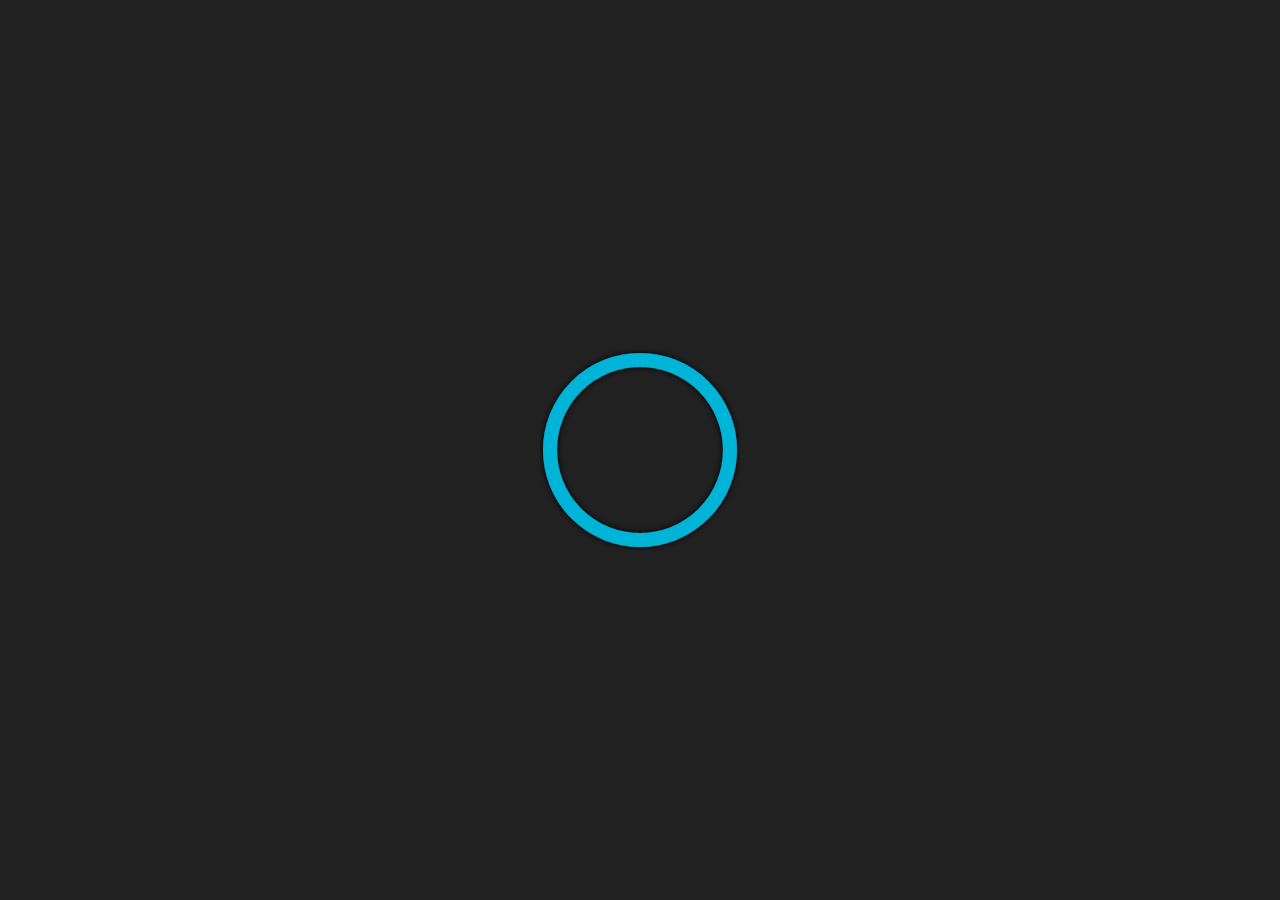
<file: portfolio/html/index.html>
<!DOCTYPE html>
<html lang="en">
<head>
 <link rel="icon" href="favicon.ico" type="image/x-icon">

    <meta name="robots" content="index, follow">

    <meta charset="UTF-8">
    <meta name="viewport" content="width=device-width, initial-scale=1.0">
    <!-- Title -->


<!-- Description -->
<meta name="description" content="Explore the portfolio of Siddhant, a Computer Science student and aspiring web developer. View projects, coding skills, and contact details for collaborations.">

<!-- Keywords -->
<meta name="keywords" content="Siddhant portfolio, web developer, computer science student, HTML, CSS, JavaScript, Python, SATI Polytechnic, CS projects, programmer portfolio">

<!-- Author -->
<meta name="author" content="Siddhant">

<meta property="og:title" content="Siddhant | Web Developer & CS Student Portfolio">
<meta property="og:description" content="Check out Siddhant's personal portfolio featuring top web projects and coding skills.">
<meta property="og:url" content="https://siddhant-sharma.netlify.app/">
<meta property="og:type" content="website">


<meta name="twitter:title" content="Siddhant | Web Developer & CS Student Portfolio">
<meta name="twitter:description" content="Explore Siddhant's portfolio, a Computer Science enthusiast showcasing creative projects and skills.">

    <title>welcome</title>
</head>
<body>



<div class="loader">
    <svg viewBox="0 0 100 100">
      <defs>
        <filter id="shadow">
          <fedropshadow
            flood-color="#000"
            stdDeviation="1.5"
            dy="0"
            dx="0"
          ></fedropshadow>
        </filter>
    </defs>
    <circle
    r="45"
    cy="50"
    cx="50"
    style="fill:transparent;stroke:#00b4d8;stroke-width: 7px;stroke-linecap: round;filter:url(#shadow);"
    id="spinner"
    > 
</circle>
</svg>

  </div>
  

<style>
  body{
    background: #212121;
  }
.loader {
  width: 200px;
  height: 200px;
  position: absolute;
  top: 50%;
  left: 50%;
  transform: translate(-50%, -50%);
}

@keyframes animation {
  0% {
    stroke-dasharray: 1 98;
    stroke-dashoffset: -105;
  }
  50% {
    stroke-dasharray: 80 10;
    stroke-dashoffset: -160;
  }
  100% {
    stroke-dasharray: 1 98;
    stroke-dashoffset: -300;
  }
}

#spinner {
  transform-origin: center;
  animation-name: animation;
  animation-duration: 1.2s;
  animation-timing-function: cubic-bezier;
  animation-iteration-count: infinite;
}

</style>
    <script>
          
        setTimeout(() => {
            if (window.innerWidth < 1304) {  
            window.location.href = 'mobile-index.html';
            }else{

                window.location.href = 'desktop-index.html';
            }
}, 2000);


    </script>
</body>
</html>
</file>
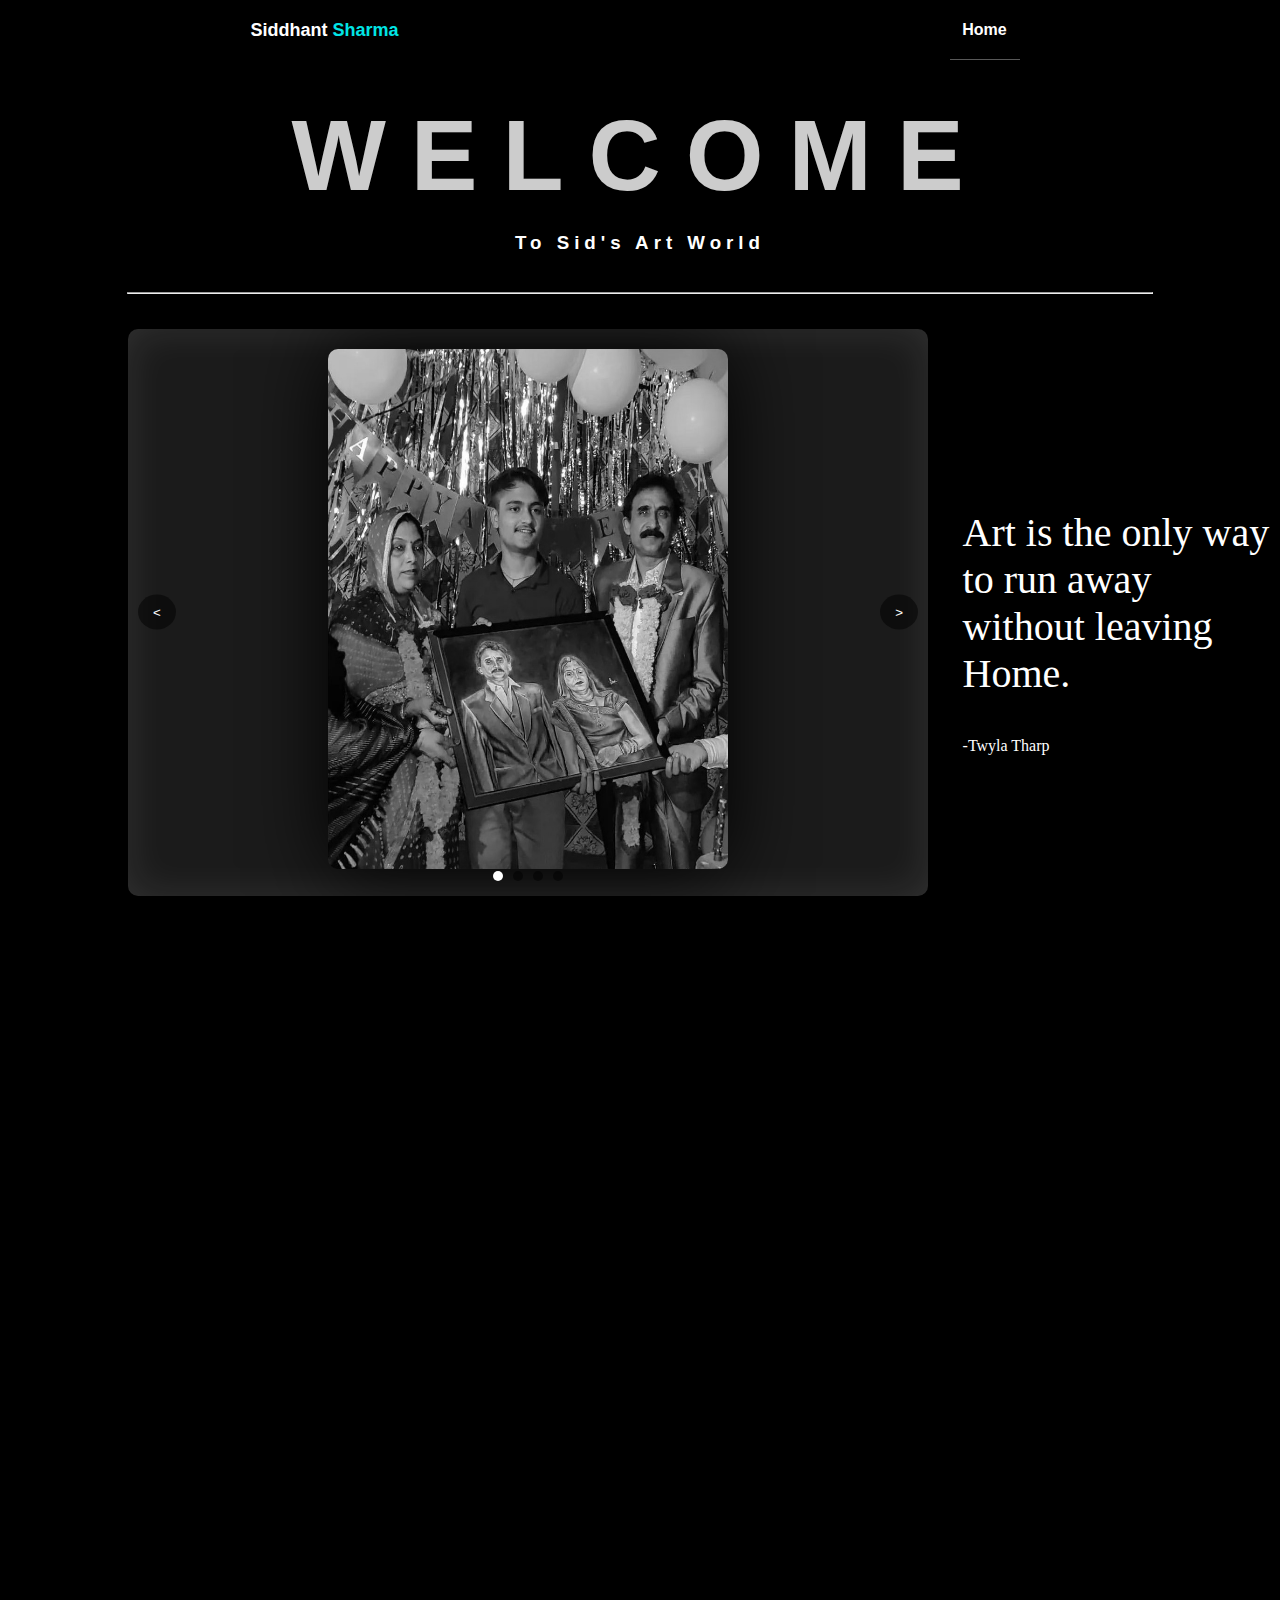
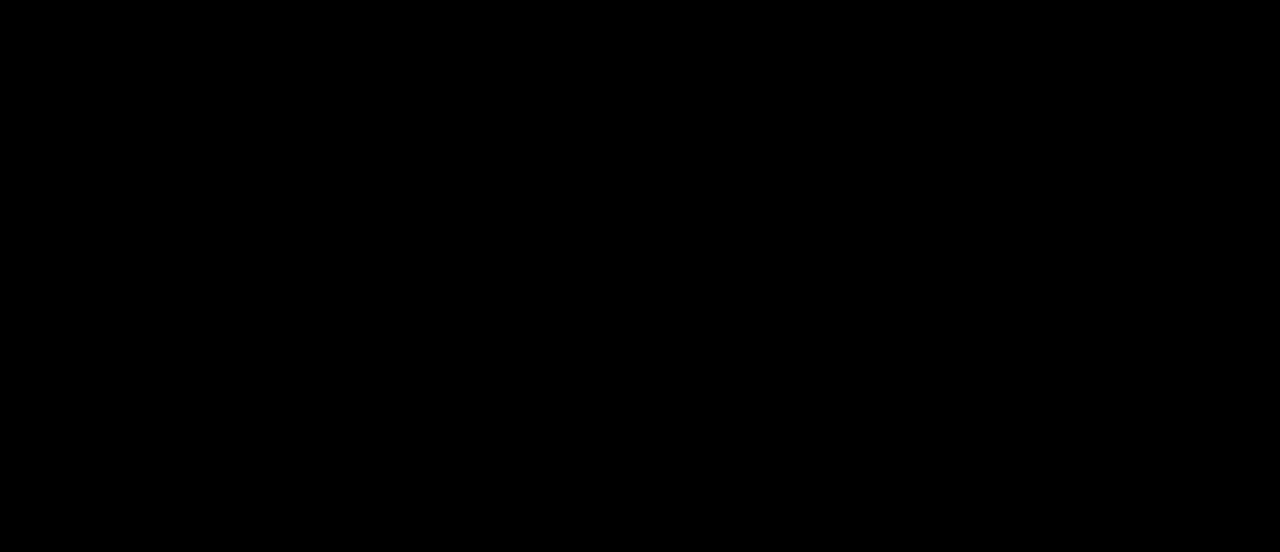
<file: html/ArtSection.html>
<!DOCTYPE html>
<html lang="en">
  <head>
    <!-- Google tag (gtag.js) -->
<script async src="https://www.googletagmanager.com/gtag/js?id=G-JEY2WV5B6H"></script>
<script>
  window.dataLayer = window.dataLayer || [];
  function gtag(){dataLayer.push(arguments);}
  gtag('js', new Date());

  gtag('config', 'G-JEY2WV5B6H');
</script>
    <meta charset="UTF-8" />
    <meta name="viewport" content="width=device-width, initial-scale=1.0" />
    <title>Art Section - Siddhant Portfolio</title>
    <link rel="stylesheet" href="../style/artSection.css" />
    <style>
         ::-webkit-scrollbar{
    background: rgba(255, 255, 255, 0.066); 
    width: 8px;
    
      }
      ::-webkit-scrollbar-thumb{
        background: rgba(0, 255, 255, 0.073);
        border-radius: 20px;
        transition: all ease 0.5s;
      }
      ::-webkit-scrollbar-thumb:hover{
        background: rgba(0, 255, 255, 0.724);
      }
      ::-webkit-scrollbar-thumb:active{
        background: red;
      }
    </style>
  </head>
  <body>
    <nav>
      <span class="first_name"
        >Siddhant <span class="last_name">Sharma</span></span
      >
      <span class="side-nav" onclick="side_nav()">+</span>
      <ul>
        <li class="home" onmouseenter="home()" onmouseleave="home_out()" onclick="Home()">
          Home
        </li>

      </ul>
    </nav>
    <div class="lowerBody">
      <div class="greetCont">
        <h2 class="welcome">
          Welcome
          <h3 class="greet">To Sid's Art World</h3>
        </h2>
        <hr />
      </div>
      <div class="padForSlider">
        <div class="slider">
          <div class="slides">
            <div class="slide">
              <img
                style="filter: grayscale(100%); height: 520px; margin-top: 20px"
                src="../img/sketches/SaveVid.Net_288575894_1044209073121305_4766058403769116578_n.jpg"
                alt="Image 1"
              />
            </div>
            <div class="slide">
              <img
                src="../img/sketches/SaveVid.Net_270718173_3064786793735490_4269388952733007254_n.jpg"
                alt="Image 2"
              />
            </div>
            <div class="slide">
              <img
                src="../img/sketches/SaveVid.Net_278610285_514579516783940_9077529787393416819_n.jpg"
                alt="Image 3"
              />
            </div>
            <div class="slide">
              <img
                src="../img/sketches/SaveVid.Net_279168450_718417482516933_1055140066802601265_n.jpg"
                alt="Image 4"
              />
            </div>
          </div>
          <!-- Navigation Arrows -->
          <button class="prev">&lt;</button>
          <button class="next">&gt;</button>
          <!-- Navigation Dots -->
          <div class="dots"></div>
        </div>
        <div class="quote">
            <div>
            <p>Art is the only way to run away without leaving Home. </p>
            <span>-Twyla Tharp</span>
        </div>
        </div>

      </div>
      <div class="artWorks">
        <img
          src="../img/sketches/SaveVid.Net_202154527_522636185593132_7656789176196429654_n.jpg"
          alt=""
        />
        <img
          src="../img/sketches/SaveVid.Net_209619009_840276633540299_3768691466027594543_n.jpg"
          alt=""
        />
        <img
          src="../img/sketches/SaveVid.Net_270718173_3064786793735490_4269388952733007254_n.jpg"
          alt=""
        />
        <img
          src="../img/sketches/SaveVid.Net_278610285_514579516783940_9077529787393416819_n.jpg"
          alt=""
        />
        <img
          src="../img/sketches/SaveVid.Net_288575894_1044209073121305_4766058403769116578_n.jpg"
          alt=""
        />
        <img
          src="../img/sketches/SaveVid.Net_279168450_718417482516933_1055140066802601265_n.jpg"
          alt=""
        />
        <img
          src="../img/sketches/SaveVid.Net_312174888_403640545294922_8313655449183909494_n.jpg"
          alt=""
        />
        <img
          src="../img/sketches/SaveVid.Net_419013544_419208903766478_6000229615519799730_n.jpg"
          alt=""
        />
      </div>
      
      <footer>
        <div>
            <h3>See More ...</h3>
        </div>
        <div>
            <p>For More Art Works You have to visit my Instagram Page</p>
        </div>
        <div>
            <span>
               <a href="https://www.instagram.com/siddhant_artz_/"> <img src="../img/white-insta.png" alt=""> siddhant_artz</a>
            </span>
        </div>
      </footer>
    </div>
  </body>
  <script src="../scripts/script.js"></script>
  <script>
    const slides = document.querySelectorAll(".slide");
    const prevBtn = document.querySelector(".prev");
    const nextBtn = document.querySelector(".next");
    const dotsContainer = document.querySelector(".dots");
    let currentIndex = 0;

    // Create navigation dots
    for (let i = 0; i < slides.length; i++) {
      const dot = document.createElement("div");
      dot.classList.add("dot");
      dot.dataset.index = i;
      if (i === 0) {
        dot.classList.add("active");
      }
      dotsContainer.appendChild(dot);
    }

    // Update slide visibility and focus
    const updateSlider = () => {
      // Move slides to the right position
      const slidesContainer = document.querySelector(".slides");
      slidesContainer.style.transform = `translateX(-${currentIndex * 100}%)`;

      slides.forEach((slide, index) => {
        slide.classList.remove("active");
        if (index === currentIndex) {
          slide.classList.add("active");
        }
      });

      // Update navigation dots
      document.querySelectorAll(".dot").forEach((dot, index) => {
        dot.classList.toggle("active", index === currentIndex);
      });
    };

    // Go to the next slide
    const goToNext = () => {
      currentIndex = (currentIndex + 1) % slides.length;
      updateSlider();
    };

    // Go to the previous slide
    const goToPrev = () => {
      currentIndex = (currentIndex - 1 + slides.length) % slides.length;
      updateSlider();
    };

    // Event listeners for buttons and dots
    nextBtn.addEventListener("click", goToNext);
    prevBtn.addEventListener("click", goToPrev);
    dotsContainer.addEventListener("click", (e) => {
      if (e.target.classList.contains("dot")) {
        currentIndex = parseInt(e.target.dataset.index);
        updateSlider();
      }
    });

    // Auto-slide every 5 seconds
    setInterval(goToNext, 5000);

    // Initial call to set the active slide
    updateSlider();
  </script>
</html>
</file>
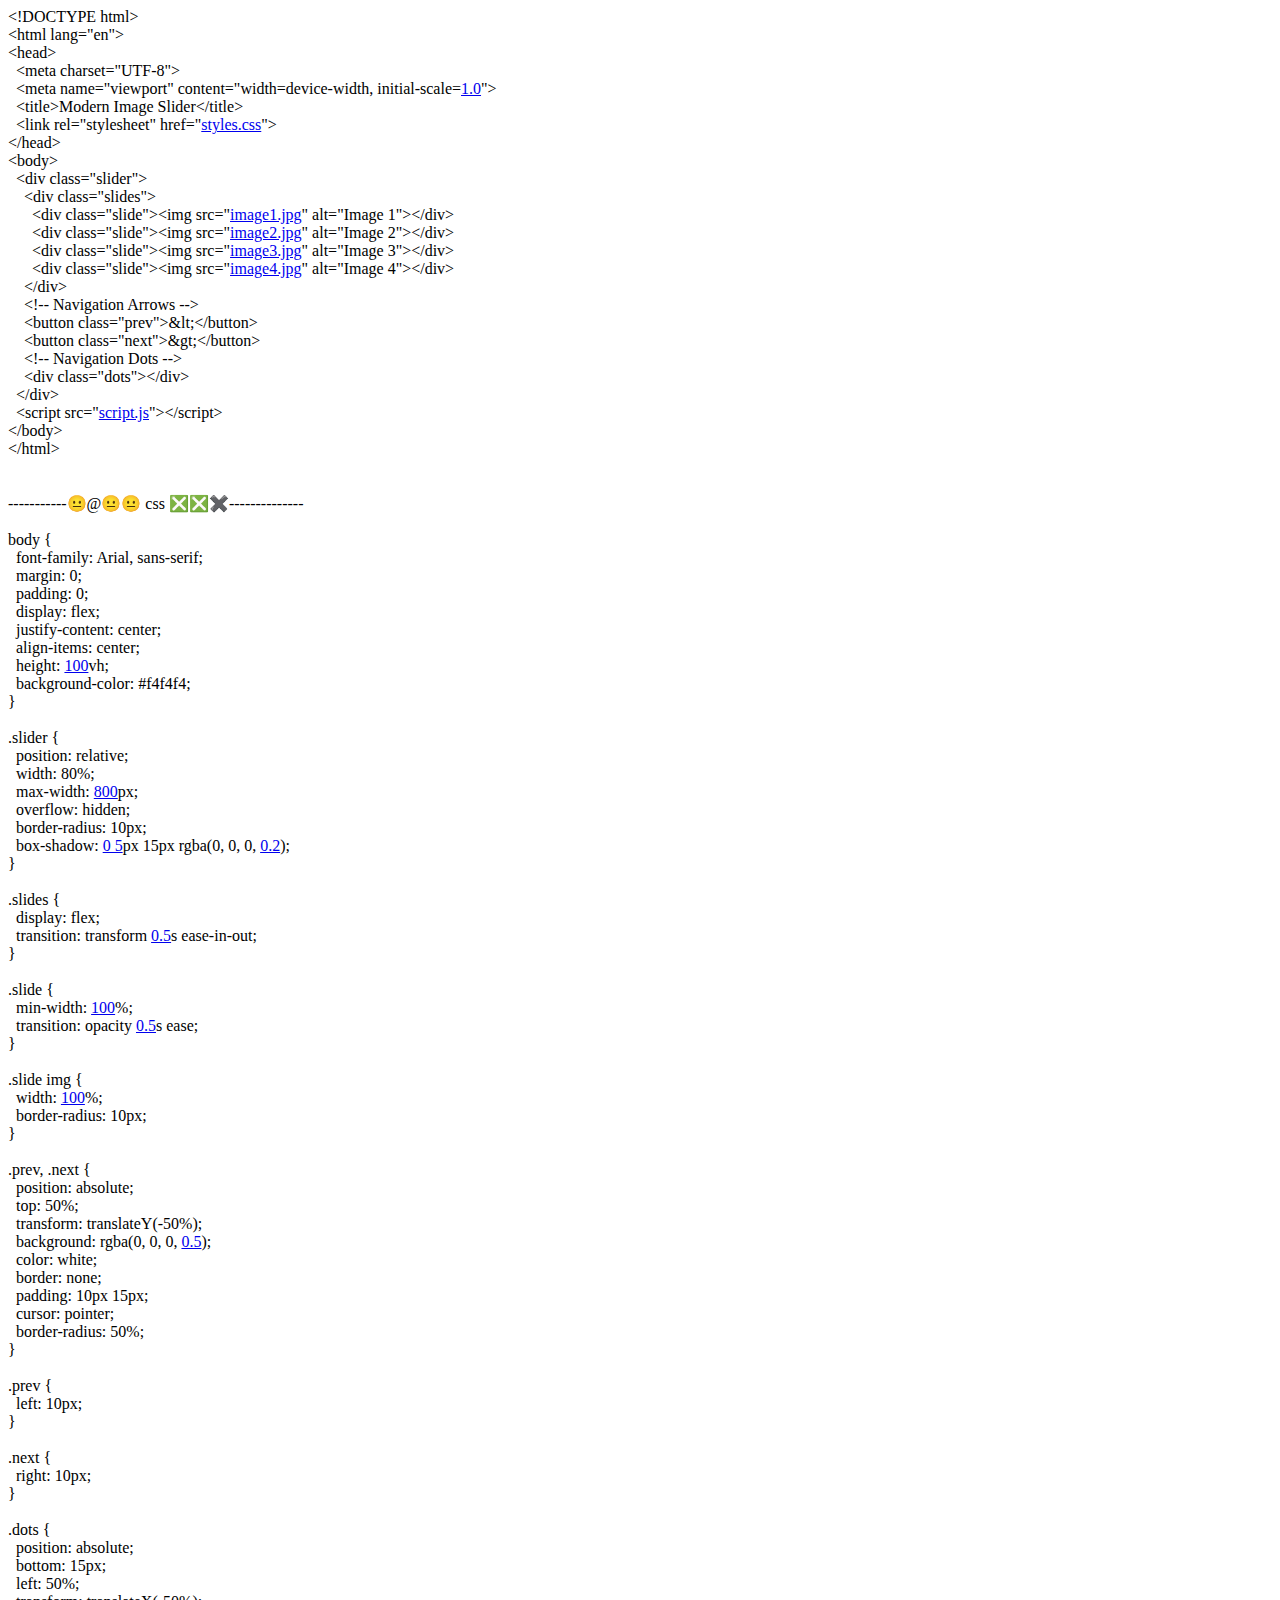
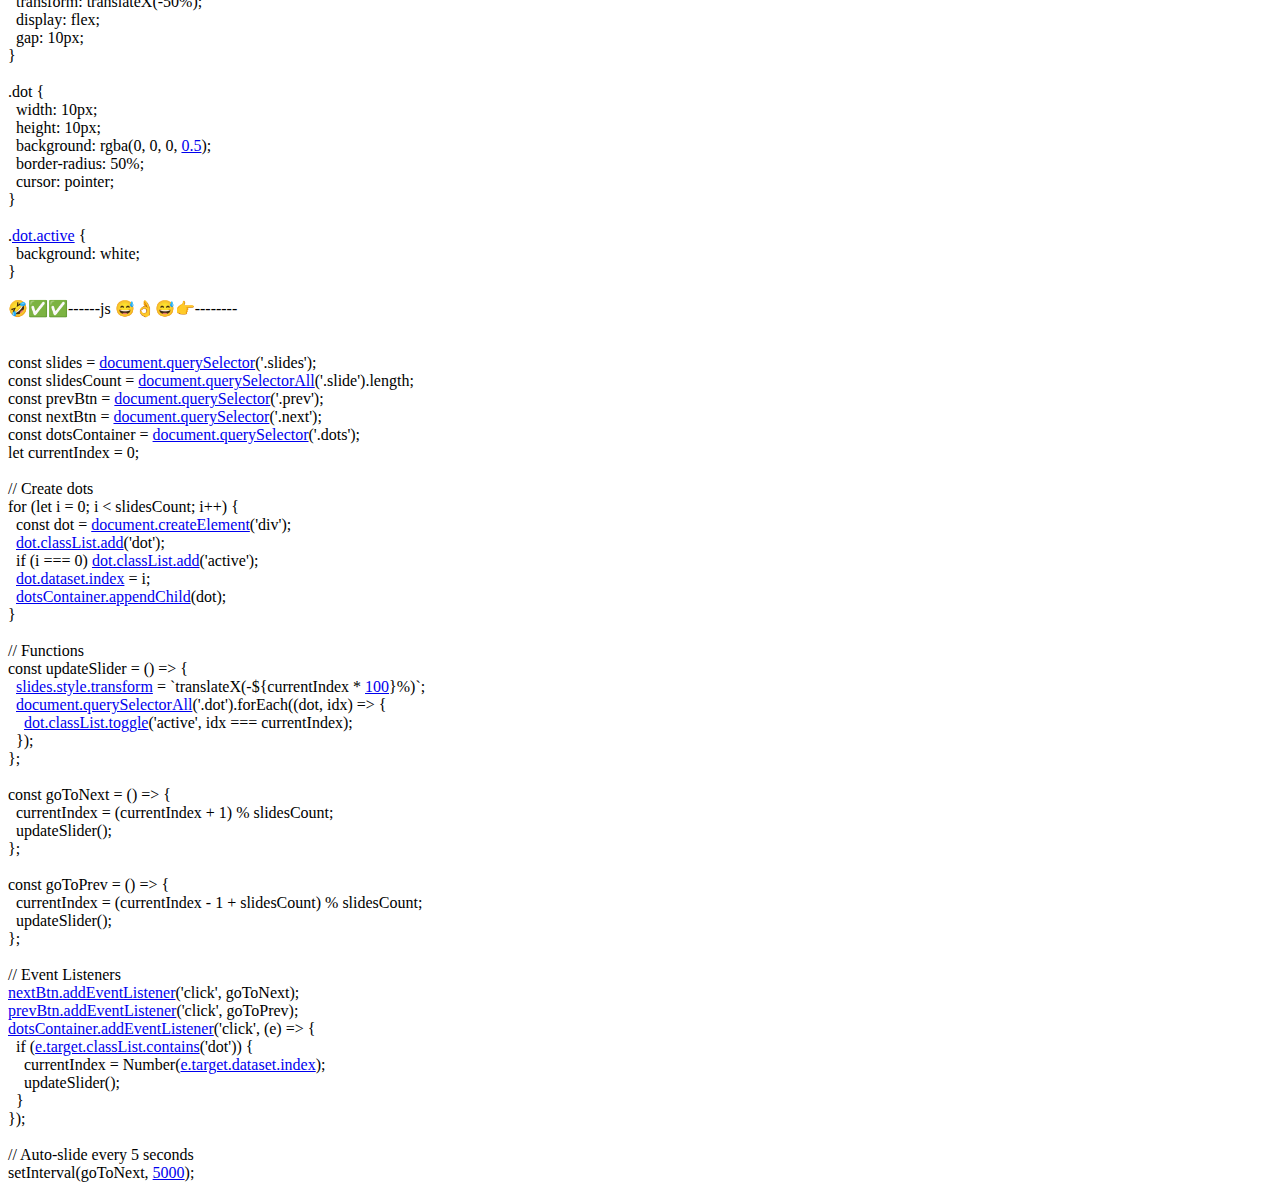
<file: img/sketches/44.html>
<html><head><meta http-equiv="Content-Type" content="text/html; charset=UTF-8"/></head><body>&lt;!DOCTYPE html&gt;<br>&lt;html lang="en"&gt;<br>&lt;head&gt;<br>&nbsp; &lt;meta charset="UTF-8"&gt;<br>&nbsp; &lt;meta name="viewport" content="width=device-width, initial-scale=<a href="tel:1.0">1.0</a>"&gt;<br>&nbsp; &lt;title&gt;Modern Image Slider&lt;/title&gt;<br>&nbsp; &lt;link rel="stylesheet" href="<a href="http://styles.css">styles.css</a>"&gt;<br>&lt;/head&gt;<br>&lt;body&gt;<br>&nbsp; &lt;div class="slider"&gt;<br>&nbsp;&nbsp;&nbsp; &lt;div class="slides"&gt;<br>&nbsp;&nbsp;&nbsp;&nbsp;&nbsp; &lt;div class="slide"&gt;&lt;img src="<a href="http://image1.jpg">image1.jpg</a>" alt="Image 1"&gt;&lt;/div&gt;<br>&nbsp;&nbsp;&nbsp;&nbsp;&nbsp; &lt;div class="slide"&gt;&lt;img src="<a href="http://image2.jpg">image2.jpg</a>" alt="Image 2"&gt;&lt;/div&gt;<br>&nbsp;&nbsp;&nbsp;&nbsp;&nbsp; &lt;div class="slide"&gt;&lt;img src="<a href="http://image3.jpg">image3.jpg</a>" alt="Image 3"&gt;&lt;/div&gt;<br>&nbsp;&nbsp;&nbsp;&nbsp;&nbsp; &lt;div class="slide"&gt;&lt;img src="<a href="http://image4.jpg">image4.jpg</a>" alt="Image 4"&gt;&lt;/div&gt;<br>&nbsp;&nbsp;&nbsp; &lt;/div&gt;<br>&nbsp;&nbsp;&nbsp; &lt;!-- Navigation Arrows --&gt;<br>&nbsp;&nbsp;&nbsp; &lt;button class="prev"&gt;&amp;lt;&lt;/button&gt;<br>&nbsp;&nbsp;&nbsp; &lt;button class="next"&gt;&amp;gt;&lt;/button&gt;<br>&nbsp;&nbsp;&nbsp; &lt;!-- Navigation Dots --&gt;<br>&nbsp;&nbsp;&nbsp; &lt;div class="dots"&gt;&lt;/div&gt;<br>&nbsp; &lt;/div&gt;<br>&nbsp; &lt;script src="<a href="http://script.js">script.js</a>"&gt;&lt;/script&gt;<br>&lt;/body&gt;<br>&lt;/html&gt;<br><br><br>-----------😐@😐😐 css ❎❎✖️--------------<br><br>body {<br>&nbsp; font-family: Arial, sans-serif;<br>&nbsp; margin: 0;<br>&nbsp; padding: 0;<br>&nbsp; display: flex;<br>&nbsp; justify-content: center;<br>&nbsp; align-items: center;<br>&nbsp; height: <a href="tel:100">100</a>vh;<br>&nbsp; background-color: #f4f4f4;<br>}<br><br>.slider {<br>&nbsp; position: relative;<br>&nbsp; width: 80%;<br>&nbsp; max-width: <a href="tel:800">800</a>px;<br>&nbsp; overflow: hidden;<br>&nbsp; border-radius: 10px;<br>&nbsp; box-shadow: <a href="tel:0 5">0 5</a>px 15px rgba(0, 0, 0, <a href="tel:0.2">0.2</a>);<br>}<br><br>.slides {<br>&nbsp; display: flex;<br>&nbsp; transition: transform <a href="tel:0.5">0.5</a>s ease-in-out;<br>}<br><br>.slide {<br>&nbsp; min-width: <a href="tel:100">100</a>%;<br>&nbsp; transition: opacity <a href="tel:0.5">0.5</a>s ease;<br>}<br><br>.slide img {<br>&nbsp; width: <a href="tel:100">100</a>%;<br>&nbsp; border-radius: 10px;<br>}<br><br>.prev, .next {<br>&nbsp; position: absolute;<br>&nbsp; top: 50%;<br>&nbsp; transform: translateY(-50%);<br>&nbsp; background: rgba(0, 0, 0, <a href="tel:0.5">0.5</a>);<br>&nbsp; color: white;<br>&nbsp; border: none;<br>&nbsp; padding: 10px 15px;<br>&nbsp; cursor: pointer;<br>&nbsp; border-radius: 50%;<br>}<br><br>.prev {<br>&nbsp; left: 10px;<br>}<br><br>.next {<br>&nbsp; right: 10px;<br>}<br><br>.dots {<br>&nbsp; position: absolute;<br>&nbsp; bottom: 15px;<br>&nbsp; left: 50%;<br>&nbsp; transform: translateX(-50%);<br>&nbsp; display: flex;<br>&nbsp; gap: 10px;<br>}<br><br>.dot {<br>&nbsp; width: 10px;<br>&nbsp; height: 10px;<br>&nbsp; background: rgba(0, 0, 0, <a href="tel:0.5">0.5</a>);<br>&nbsp; border-radius: 50%;<br>&nbsp; cursor: pointer;<br>}<br><br>.<a href="http://dot.active">dot.active</a> {<br>&nbsp; background: white;<br>}<br><br>🤣✅✅------js 😅👌😅👉--------<br><br><br>const slides = <a href="http://document.querySelector">document.querySelector</a>('.slides');<br>const slidesCount = <a href="http://document.querySelectorAll">document.querySelectorAll</a>('.slide').length;<br>const prevBtn = <a href="http://document.querySelector">document.querySelector</a>('.prev');<br>const nextBtn = <a href="http://document.querySelector">document.querySelector</a>('.next');<br>const dotsContainer = <a href="http://document.querySelector">document.querySelector</a>('.dots');<br>let currentIndex = 0;<br><br>// Create dots<br>for (let i = 0; i &lt; slidesCount; i++) {<br>&nbsp; const dot = <a href="http://document.createElement">document.createElement</a>('div');<br>&nbsp; <a href="http://dot.classList.add">dot.classList.add</a>('dot');<br>&nbsp; if (i === 0) <a href="http://dot.classList.add">dot.classList.add</a>('active');<br>&nbsp; <a href="http://dot.dataset.index">dot.dataset.index</a> = i;<br>&nbsp; <a href="http://dotsContainer.appendChild">dotsContainer.appendChild</a>(dot);<br>}<br><br>// Functions<br>const updateSlider = () =&gt; {<br>&nbsp; <a href="http://slides.style.transform">slides.style.transform</a> = `translateX(-${currentIndex * <a href="tel:100">100</a>}%)`;<br>&nbsp; <a href="http://document.querySelectorAll">document.querySelectorAll</a>('.dot').forEach((dot, idx) =&gt; {<br>&nbsp;&nbsp;&nbsp; <a href="http://dot.classList.toggle">dot.classList.toggle</a>('active', idx === currentIndex);<br>&nbsp; });<br>};<br><br>const goToNext = () =&gt; {<br>&nbsp; currentIndex = (currentIndex + 1) % slidesCount;<br>&nbsp; updateSlider();<br>};<br><br>const goToPrev = () =&gt; {<br>&nbsp; currentIndex = (currentIndex - 1 + slidesCount) % slidesCount;<br>&nbsp; updateSlider();<br>};<br><br>// Event Listeners<br><a href="http://nextBtn.addEventListener">nextBtn.addEventListener</a>('click', goToNext);<br><a href="http://prevBtn.addEventListener">prevBtn.addEventListener</a>('click', goToPrev);<br><a href="http://dotsContainer.addEventListener">dotsContainer.addEventListener</a>('click', (e) =&gt; {<br>&nbsp; if (<a href="http://e.target.classList.contains">e.target.classList.contains</a>('dot')) {<br>&nbsp;&nbsp;&nbsp; currentIndex = Number(<a href="http://e.target.dataset.index">e.target.dataset.index</a>);<br>&nbsp;&nbsp;&nbsp; updateSlider();<br>&nbsp; }<br>});<br><br>// Auto-slide every 5 seconds<br>setInterval(goToNext, <a href="tel:5000">5000</a>);<br></body></html>
</file>
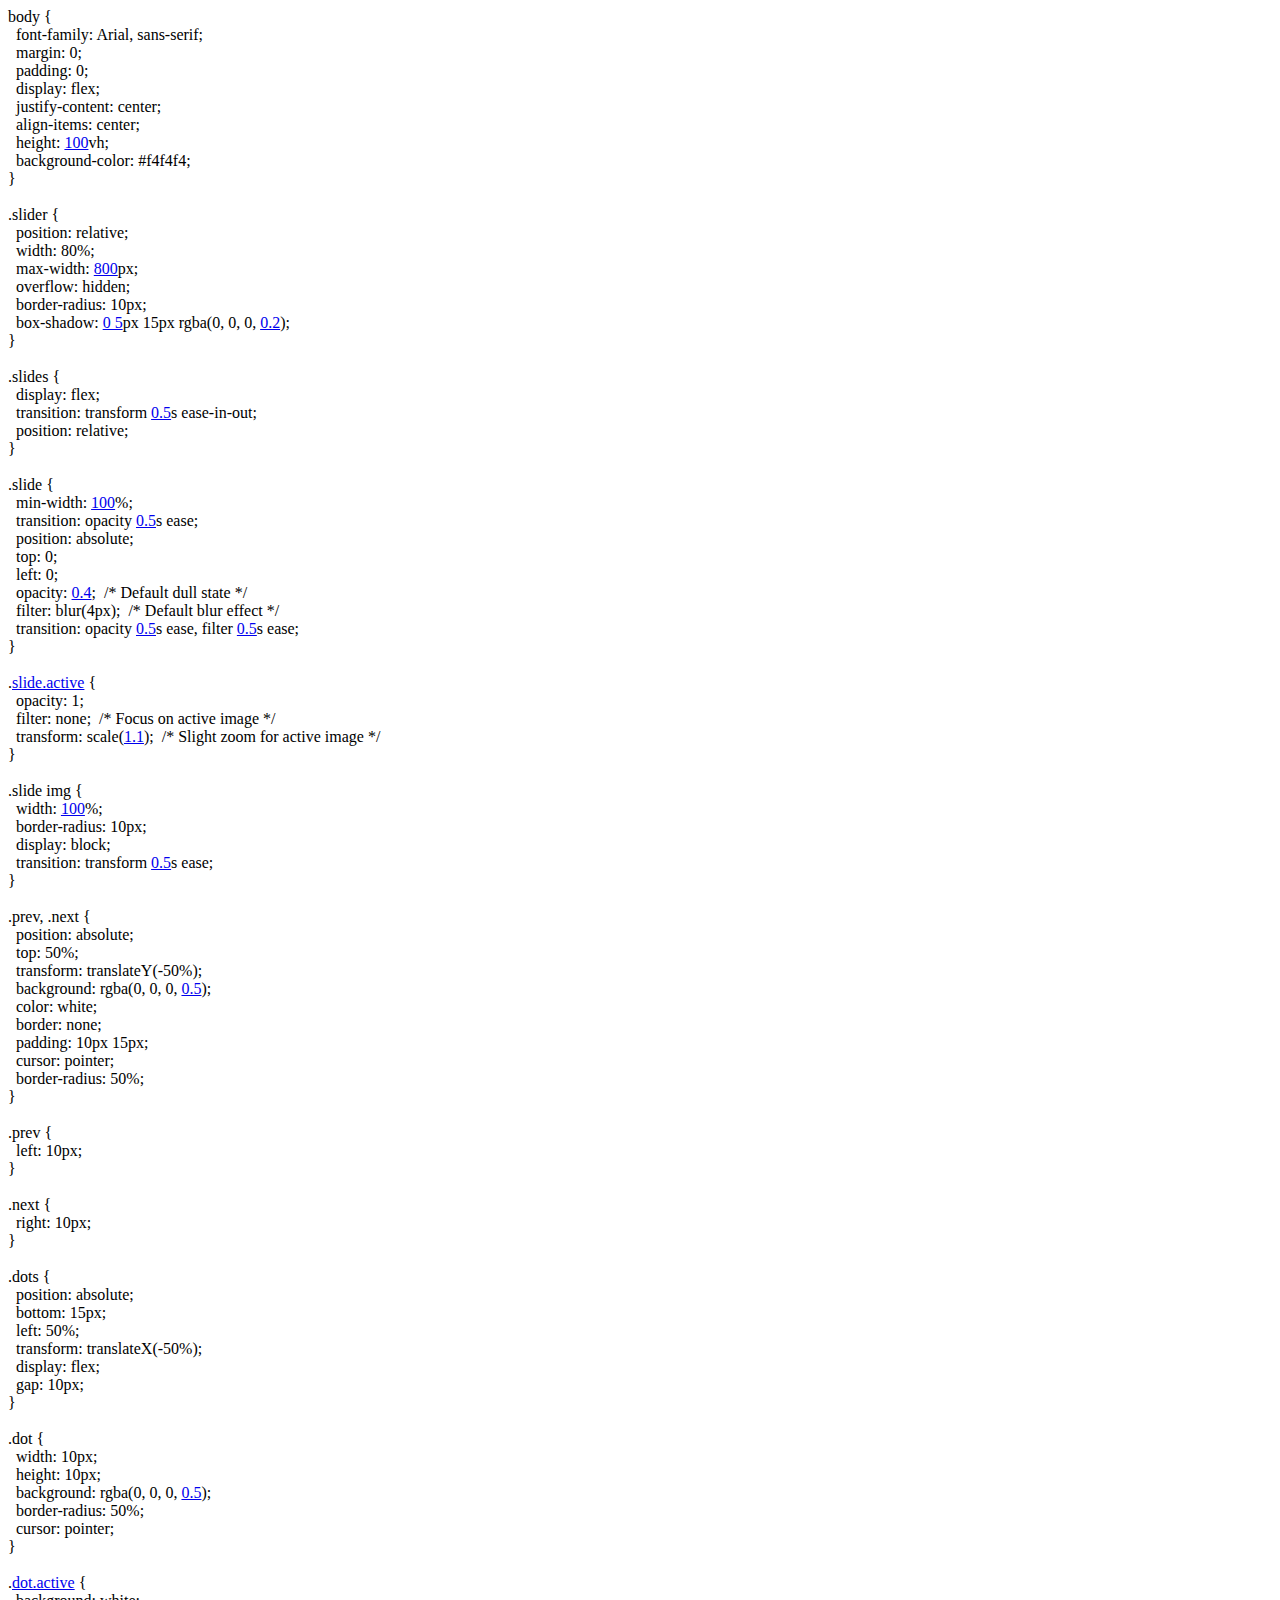
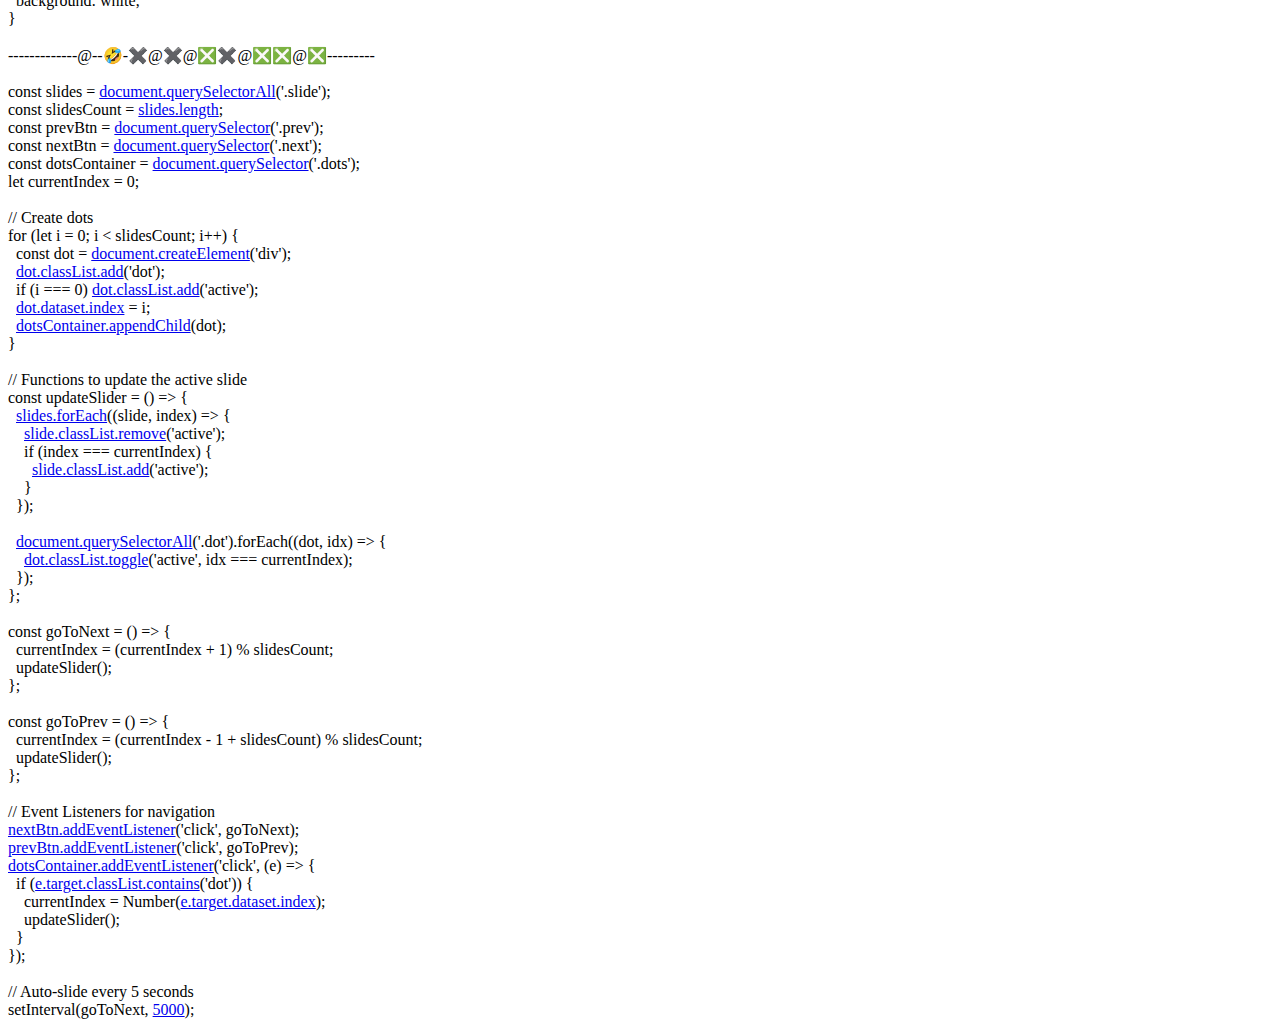
<file: img/sketches/5.html>
<html><head><meta http-equiv="Content-Type" content="text/html; charset=UTF-8"/></head><body>body {<br>&nbsp; font-family: Arial, sans-serif;<br>&nbsp; margin: 0;<br>&nbsp; padding: 0;<br>&nbsp; display: flex;<br>&nbsp; justify-content: center;<br>&nbsp; align-items: center;<br>&nbsp; height: <a href="tel:100">100</a>vh;<br>&nbsp; background-color: #f4f4f4;<br>}<br><br>.slider {<br>&nbsp; position: relative;<br>&nbsp; width: 80%;<br>&nbsp; max-width: <a href="tel:800">800</a>px;<br>&nbsp; overflow: hidden;<br>&nbsp; border-radius: 10px;<br>&nbsp; box-shadow: <a href="tel:0 5">0 5</a>px 15px rgba(0, 0, 0, <a href="tel:0.2">0.2</a>);<br>}<br><br>.slides {<br>&nbsp; display: flex;<br>&nbsp; transition: transform <a href="tel:0.5">0.5</a>s ease-in-out;<br>&nbsp; position: relative;<br>}<br><br>.slide {<br>&nbsp; min-width: <a href="tel:100">100</a>%;<br>&nbsp; transition: opacity <a href="tel:0.5">0.5</a>s ease;<br>&nbsp; position: absolute;<br>&nbsp; top: 0;<br>&nbsp; left: 0;<br>&nbsp; opacity: <a href="tel:0.4">0.4</a>;&nbsp; /* Default dull state */<br>&nbsp; filter: blur(4px);&nbsp; /* Default blur effect */<br>&nbsp; transition: opacity <a href="tel:0.5">0.5</a>s ease, filter <a href="tel:0.5">0.5</a>s ease;<br>}<br><br>.<a href="http://slide.active">slide.active</a> {<br>&nbsp; opacity: 1;<br>&nbsp; filter: none;&nbsp; /* Focus on active image */<br>&nbsp; transform: scale(<a href="tel:1.1">1.1</a>);&nbsp; /* Slight zoom for active image */<br>}<br><br>.slide img {<br>&nbsp; width: <a href="tel:100">100</a>%;<br>&nbsp; border-radius: 10px;<br>&nbsp; display: block;<br>&nbsp; transition: transform <a href="tel:0.5">0.5</a>s ease;<br>}<br><br>.prev, .next {<br>&nbsp; position: absolute;<br>&nbsp; top: 50%;<br>&nbsp; transform: translateY(-50%);<br>&nbsp; background: rgba(0, 0, 0, <a href="tel:0.5">0.5</a>);<br>&nbsp; color: white;<br>&nbsp; border: none;<br>&nbsp; padding: 10px 15px;<br>&nbsp; cursor: pointer;<br>&nbsp; border-radius: 50%;<br>}<br><br>.prev {<br>&nbsp; left: 10px;<br>}<br><br>.next {<br>&nbsp; right: 10px;<br>}<br><br>.dots {<br>&nbsp; position: absolute;<br>&nbsp; bottom: 15px;<br>&nbsp; left: 50%;<br>&nbsp; transform: translateX(-50%);<br>&nbsp; display: flex;<br>&nbsp; gap: 10px;<br>}<br><br>.dot {<br>&nbsp; width: 10px;<br>&nbsp; height: 10px;<br>&nbsp; background: rgba(0, 0, 0, <a href="tel:0.5">0.5</a>);<br>&nbsp; border-radius: 50%;<br>&nbsp; cursor: pointer;<br>}<br><br>.<a href="http://dot.active">dot.active</a> {<br>&nbsp; background: white;<br>}<br><br>-------------@--🤣-✖️@✖️@❎✖️@❎❎@❎---------<br><br>const slides = <a href="http://document.querySelectorAll">document.querySelectorAll</a>('.slide');<br>const slidesCount = <a href="http://slides.length">slides.length</a>;<br>const prevBtn = <a href="http://document.querySelector">document.querySelector</a>('.prev');<br>const nextBtn = <a href="http://document.querySelector">document.querySelector</a>('.next');<br>const dotsContainer = <a href="http://document.querySelector">document.querySelector</a>('.dots');<br>let currentIndex = 0;<br><br>// Create dots<br>for (let i = 0; i &lt; slidesCount; i++) {<br>&nbsp; const dot = <a href="http://document.createElement">document.createElement</a>('div');<br>&nbsp; <a href="http://dot.classList.add">dot.classList.add</a>('dot');<br>&nbsp; if (i === 0) <a href="http://dot.classList.add">dot.classList.add</a>('active');<br>&nbsp; <a href="http://dot.dataset.index">dot.dataset.index</a> = i;<br>&nbsp; <a href="http://dotsContainer.appendChild">dotsContainer.appendChild</a>(dot);<br>}<br><br>// Functions to update the active slide<br>const updateSlider = () =&gt; {<br>&nbsp; <a href="http://slides.forEach">slides.forEach</a>((slide, index) =&gt; {<br>&nbsp;&nbsp;&nbsp; <a href="http://slide.classList.remove">slide.classList.remove</a>('active');<br>&nbsp;&nbsp;&nbsp; if (index === currentIndex) {<br>&nbsp;&nbsp;&nbsp;&nbsp;&nbsp; <a href="http://slide.classList.add">slide.classList.add</a>('active');<br>&nbsp;&nbsp;&nbsp; }<br>&nbsp; });<br><br>&nbsp; <a href="http://document.querySelectorAll">document.querySelectorAll</a>('.dot').forEach((dot, idx) =&gt; {<br>&nbsp;&nbsp;&nbsp; <a href="http://dot.classList.toggle">dot.classList.toggle</a>('active', idx === currentIndex);<br>&nbsp; });<br>};<br><br>const goToNext = () =&gt; {<br>&nbsp; currentIndex = (currentIndex + 1) % slidesCount;<br>&nbsp; updateSlider();<br>};<br><br>const goToPrev = () =&gt; {<br>&nbsp; currentIndex = (currentIndex - 1 + slidesCount) % slidesCount;<br>&nbsp; updateSlider();<br>};<br><br>// Event Listeners for navigation<br><a href="http://nextBtn.addEventListener">nextBtn.addEventListener</a>('click', goToNext);<br><a href="http://prevBtn.addEventListener">prevBtn.addEventListener</a>('click', goToPrev);<br><a href="http://dotsContainer.addEventListener">dotsContainer.addEventListener</a>('click', (e) =&gt; {<br>&nbsp; if (<a href="http://e.target.classList.contains">e.target.classList.contains</a>('dot')) {<br>&nbsp;&nbsp;&nbsp; currentIndex = Number(<a href="http://e.target.dataset.index">e.target.dataset.index</a>);<br>&nbsp;&nbsp;&nbsp; updateSlider();<br>&nbsp; }<br>});<br><br>// Auto-slide every 5 seconds<br>setInterval(goToNext, <a href="tel:5000">5000</a>);</body></html>
</file>
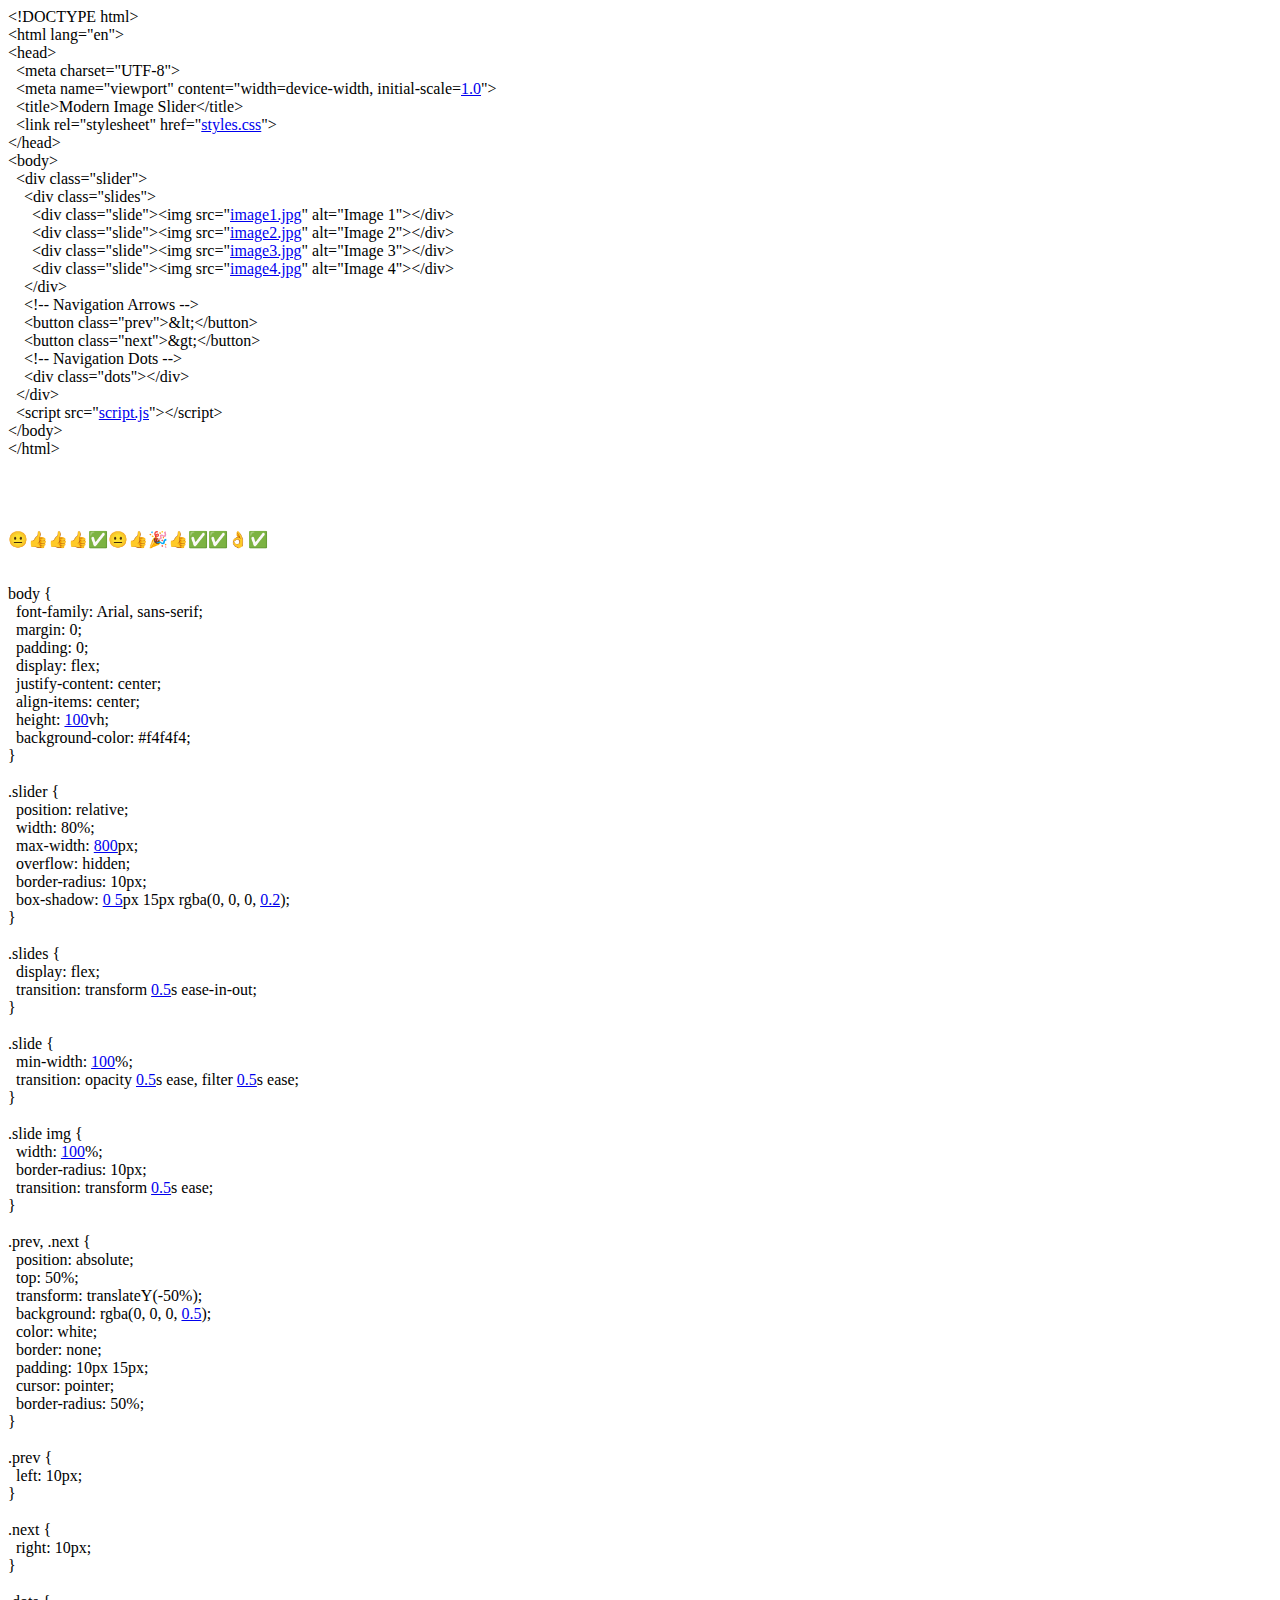
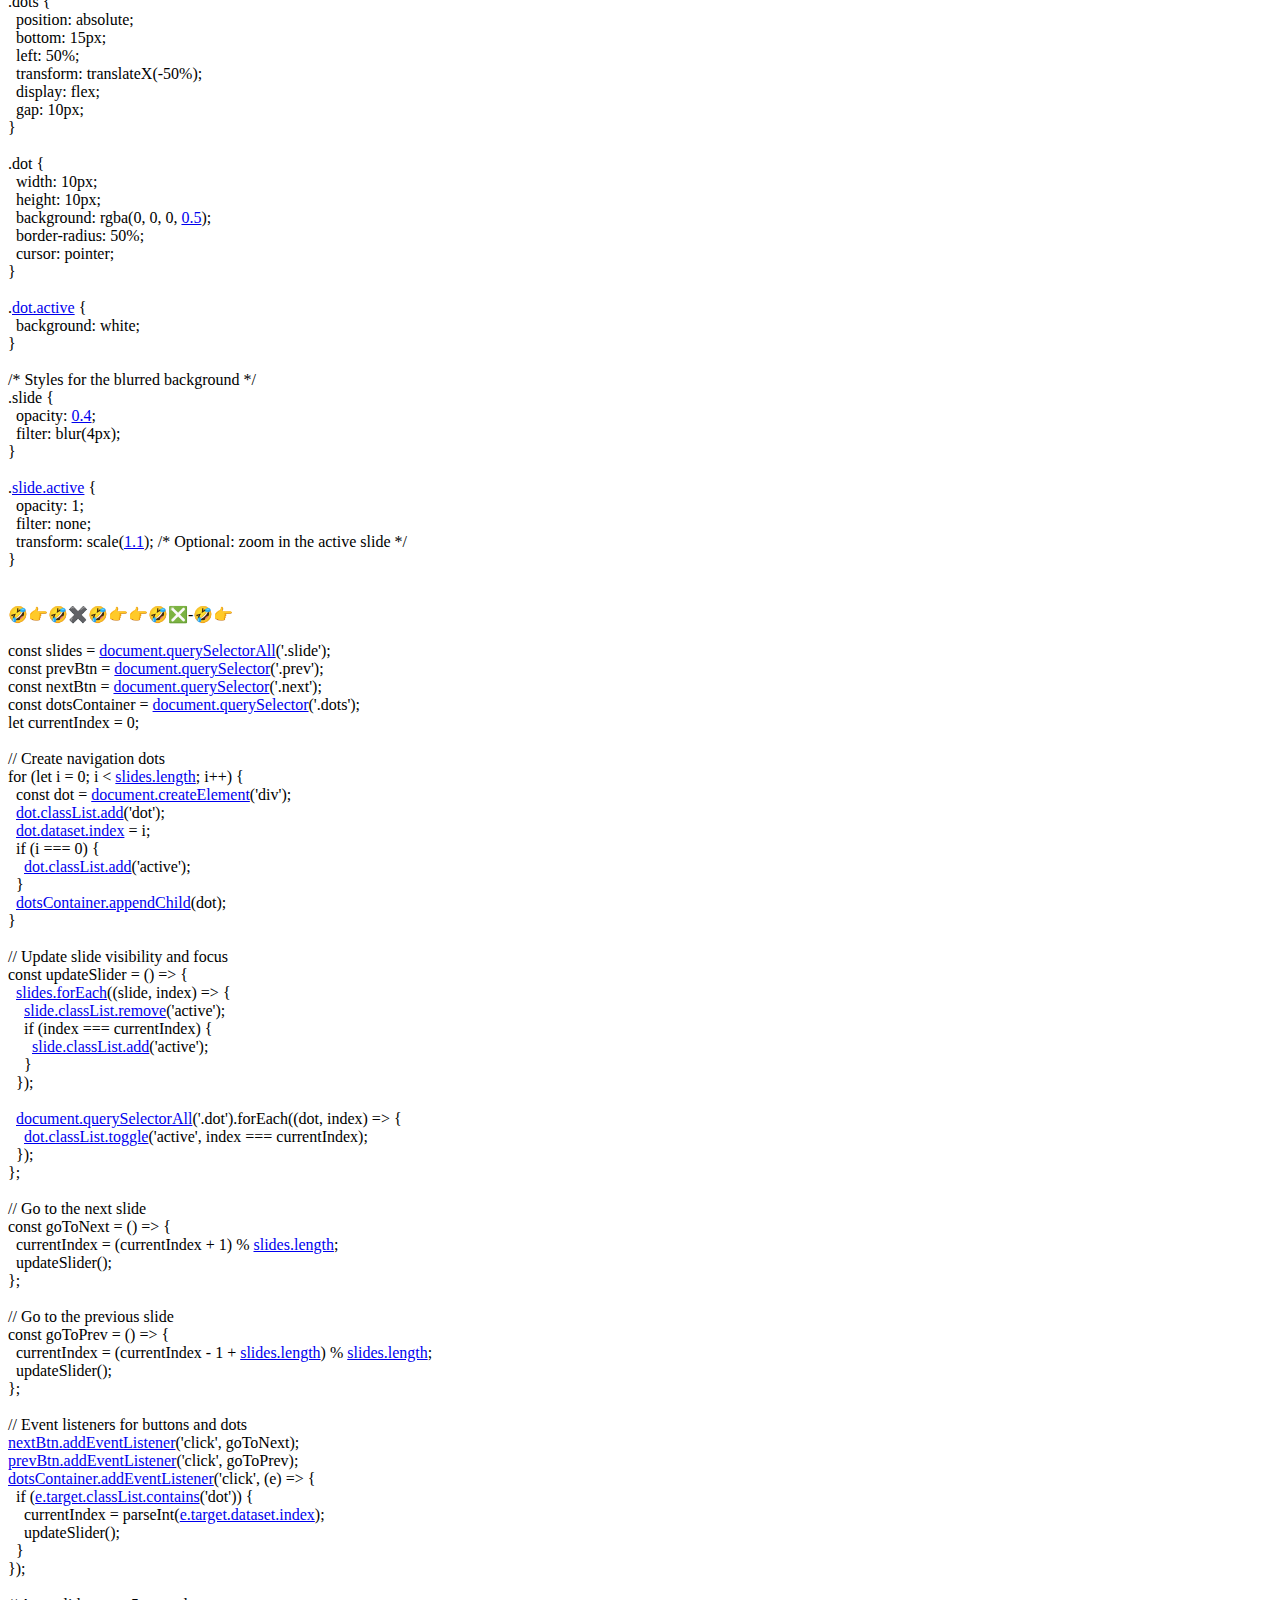
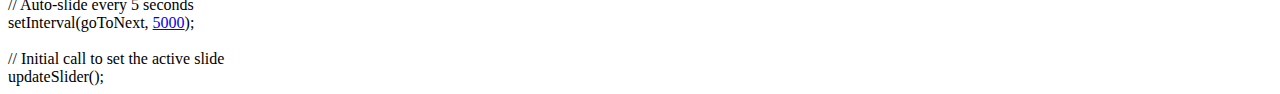
<file: img/sketches/587.html>
<html><head><meta http-equiv="Content-Type" content="text/html; charset=UTF-8"/></head><body>&lt;!DOCTYPE html&gt;<br>&lt;html lang="en"&gt;<br>&lt;head&gt;<br>&nbsp; &lt;meta charset="UTF-8"&gt;<br>&nbsp; &lt;meta name="viewport" content="width=device-width, initial-scale=<a href="tel:1.0">1.0</a>"&gt;<br>&nbsp; &lt;title&gt;Modern Image Slider&lt;/title&gt;<br>&nbsp; &lt;link rel="stylesheet" href="<a href="http://styles.css">styles.css</a>"&gt;<br>&lt;/head&gt;<br>&lt;body&gt;<br>&nbsp; &lt;div class="slider"&gt;<br>&nbsp;&nbsp;&nbsp; &lt;div class="slides"&gt;<br>&nbsp;&nbsp;&nbsp;&nbsp;&nbsp; &lt;div class="slide"&gt;&lt;img src="<a href="http://image1.jpg">image1.jpg</a>" alt="Image 1"&gt;&lt;/div&gt;<br>&nbsp;&nbsp;&nbsp;&nbsp;&nbsp; &lt;div class="slide"&gt;&lt;img src="<a href="http://image2.jpg">image2.jpg</a>" alt="Image 2"&gt;&lt;/div&gt;<br>&nbsp;&nbsp;&nbsp;&nbsp;&nbsp; &lt;div class="slide"&gt;&lt;img src="<a href="http://image3.jpg">image3.jpg</a>" alt="Image 3"&gt;&lt;/div&gt;<br>&nbsp;&nbsp;&nbsp;&nbsp;&nbsp; &lt;div class="slide"&gt;&lt;img src="<a href="http://image4.jpg">image4.jpg</a>" alt="Image 4"&gt;&lt;/div&gt;<br>&nbsp;&nbsp;&nbsp; &lt;/div&gt;<br>&nbsp;&nbsp;&nbsp; &lt;!-- Navigation Arrows --&gt;<br>&nbsp;&nbsp;&nbsp; &lt;button class="prev"&gt;&amp;lt;&lt;/button&gt;<br>&nbsp;&nbsp;&nbsp; &lt;button class="next"&gt;&amp;gt;&lt;/button&gt;<br>&nbsp;&nbsp;&nbsp; &lt;!-- Navigation Dots --&gt;<br>&nbsp;&nbsp;&nbsp; &lt;div class="dots"&gt;&lt;/div&gt;<br>&nbsp; &lt;/div&gt;<br>&nbsp; &lt;script src="<a href="http://script.js">script.js</a>"&gt;&lt;/script&gt;<br>&lt;/body&gt;<br>&lt;/html&gt;<br><br><br><br><br>😐👍👍👍✅😐👍🎉👍✅✅👌✅<br><br><br>body {<br>&nbsp; font-family: Arial, sans-serif;<br>&nbsp; margin: 0;<br>&nbsp; padding: 0;<br>&nbsp; display: flex;<br>&nbsp; justify-content: center;<br>&nbsp; align-items: center;<br>&nbsp; height: <a href="tel:100">100</a>vh;<br>&nbsp; background-color: #f4f4f4;<br>}<br><br>.slider {<br>&nbsp; position: relative;<br>&nbsp; width: 80%;<br>&nbsp; max-width: <a href="tel:800">800</a>px;<br>&nbsp; overflow: hidden;<br>&nbsp; border-radius: 10px;<br>&nbsp; box-shadow: <a href="tel:0 5">0 5</a>px 15px rgba(0, 0, 0, <a href="tel:0.2">0.2</a>);<br>}<br><br>.slides {<br>&nbsp; display: flex;<br>&nbsp; transition: transform <a href="tel:0.5">0.5</a>s ease-in-out;<br>}<br><br>.slide {<br>&nbsp; min-width: <a href="tel:100">100</a>%;<br>&nbsp; transition: opacity <a href="tel:0.5">0.5</a>s ease, filter <a href="tel:0.5">0.5</a>s ease;<br>}<br><br>.slide img {<br>&nbsp; width: <a href="tel:100">100</a>%;<br>&nbsp; border-radius: 10px;<br>&nbsp; transition: transform <a href="tel:0.5">0.5</a>s ease;<br>}<br><br>.prev, .next {<br>&nbsp; position: absolute;<br>&nbsp; top: 50%;<br>&nbsp; transform: translateY(-50%);<br>&nbsp; background: rgba(0, 0, 0, <a href="tel:0.5">0.5</a>);<br>&nbsp; color: white;<br>&nbsp; border: none;<br>&nbsp; padding: 10px 15px;<br>&nbsp; cursor: pointer;<br>&nbsp; border-radius: 50%;<br>}<br><br>.prev {<br>&nbsp; left: 10px;<br>}<br><br>.next {<br>&nbsp; right: 10px;<br>}<br><br>.dots {<br>&nbsp; position: absolute;<br>&nbsp; bottom: 15px;<br>&nbsp; left: 50%;<br>&nbsp; transform: translateX(-50%);<br>&nbsp; display: flex;<br>&nbsp; gap: 10px;<br>}<br><br>.dot {<br>&nbsp; width: 10px;<br>&nbsp; height: 10px;<br>&nbsp; background: rgba(0, 0, 0, <a href="tel:0.5">0.5</a>);<br>&nbsp; border-radius: 50%;<br>&nbsp; cursor: pointer;<br>}<br><br>.<a href="http://dot.active">dot.active</a> {<br>&nbsp; background: white;<br>}<br><br>/* Styles for the blurred background */<br>.slide {<br>&nbsp; opacity: <a href="tel:0.4">0.4</a>;<br>&nbsp; filter: blur(4px);<br>}<br><br>.<a href="http://slide.active">slide.active</a> {<br>&nbsp; opacity: 1;<br>&nbsp; filter: none;<br>&nbsp; transform: scale(<a href="tel:1.1">1.1</a>); /* Optional: zoom in the active slide */<br>}<br><br><br>🤣👉🤣✖️🤣👉👉🤣❎-🤣👉<br><br>const slides = <a href="http://document.querySelectorAll">document.querySelectorAll</a>('.slide');<br>const prevBtn = <a href="http://document.querySelector">document.querySelector</a>('.prev');<br>const nextBtn = <a href="http://document.querySelector">document.querySelector</a>('.next');<br>const dotsContainer = <a href="http://document.querySelector">document.querySelector</a>('.dots');<br>let currentIndex = 0;<br><br>// Create navigation dots<br>for (let i = 0; i &lt; <a href="http://slides.length">slides.length</a>; i++) {<br>&nbsp; const dot = <a href="http://document.createElement">document.createElement</a>('div');<br>&nbsp; <a href="http://dot.classList.add">dot.classList.add</a>('dot');<br>&nbsp; <a href="http://dot.dataset.index">dot.dataset.index</a> = i;<br>&nbsp; if (i === 0) {<br>&nbsp;&nbsp;&nbsp; <a href="http://dot.classList.add">dot.classList.add</a>('active');<br>&nbsp; }<br>&nbsp; <a href="http://dotsContainer.appendChild">dotsContainer.appendChild</a>(dot);<br>}<br><br>// Update slide visibility and focus<br>const updateSlider = () =&gt; {<br>&nbsp; <a href="http://slides.forEach">slides.forEach</a>((slide, index) =&gt; {<br>&nbsp;&nbsp;&nbsp; <a href="http://slide.classList.remove">slide.classList.remove</a>('active');<br>&nbsp;&nbsp;&nbsp; if (index === currentIndex) {<br>&nbsp;&nbsp;&nbsp;&nbsp;&nbsp; <a href="http://slide.classList.add">slide.classList.add</a>('active');<br>&nbsp;&nbsp;&nbsp; }<br>&nbsp; });<br><br>&nbsp; <a href="http://document.querySelectorAll">document.querySelectorAll</a>('.dot').forEach((dot, index) =&gt; {<br>&nbsp;&nbsp;&nbsp; <a href="http://dot.classList.toggle">dot.classList.toggle</a>('active', index === currentIndex);<br>&nbsp; });<br>};<br><br>// Go to the next slide<br>const goToNext = () =&gt; {<br>&nbsp; currentIndex = (currentIndex + 1) % <a href="http://slides.length">slides.length</a>;<br>&nbsp; updateSlider();<br>};<br><br>// Go to the previous slide<br>const goToPrev = () =&gt; {<br>&nbsp; currentIndex = (currentIndex - 1 + <a href="http://slides.length">slides.length</a>) % <a href="http://slides.length">slides.length</a>;<br>&nbsp; updateSlider();<br>};<br><br>// Event listeners for buttons and dots<br><a href="http://nextBtn.addEventListener">nextBtn.addEventListener</a>('click', goToNext);<br><a href="http://prevBtn.addEventListener">prevBtn.addEventListener</a>('click', goToPrev);<br><a href="http://dotsContainer.addEventListener">dotsContainer.addEventListener</a>('click', (e) =&gt; {<br>&nbsp; if (<a href="http://e.target.classList.contains">e.target.classList.contains</a>('dot')) {<br>&nbsp;&nbsp;&nbsp; currentIndex = parseInt(<a href="http://e.target.dataset.index">e.target.dataset.index</a>);<br>&nbsp;&nbsp;&nbsp; updateSlider();<br>&nbsp; }<br>});<br><br>// Auto-slide every 5 seconds<br>setInterval(goToNext, <a href="tel:5000">5000</a>);<br><br>// Initial call to set the active slide<br>updateSlider();<br></body></html>
</file>
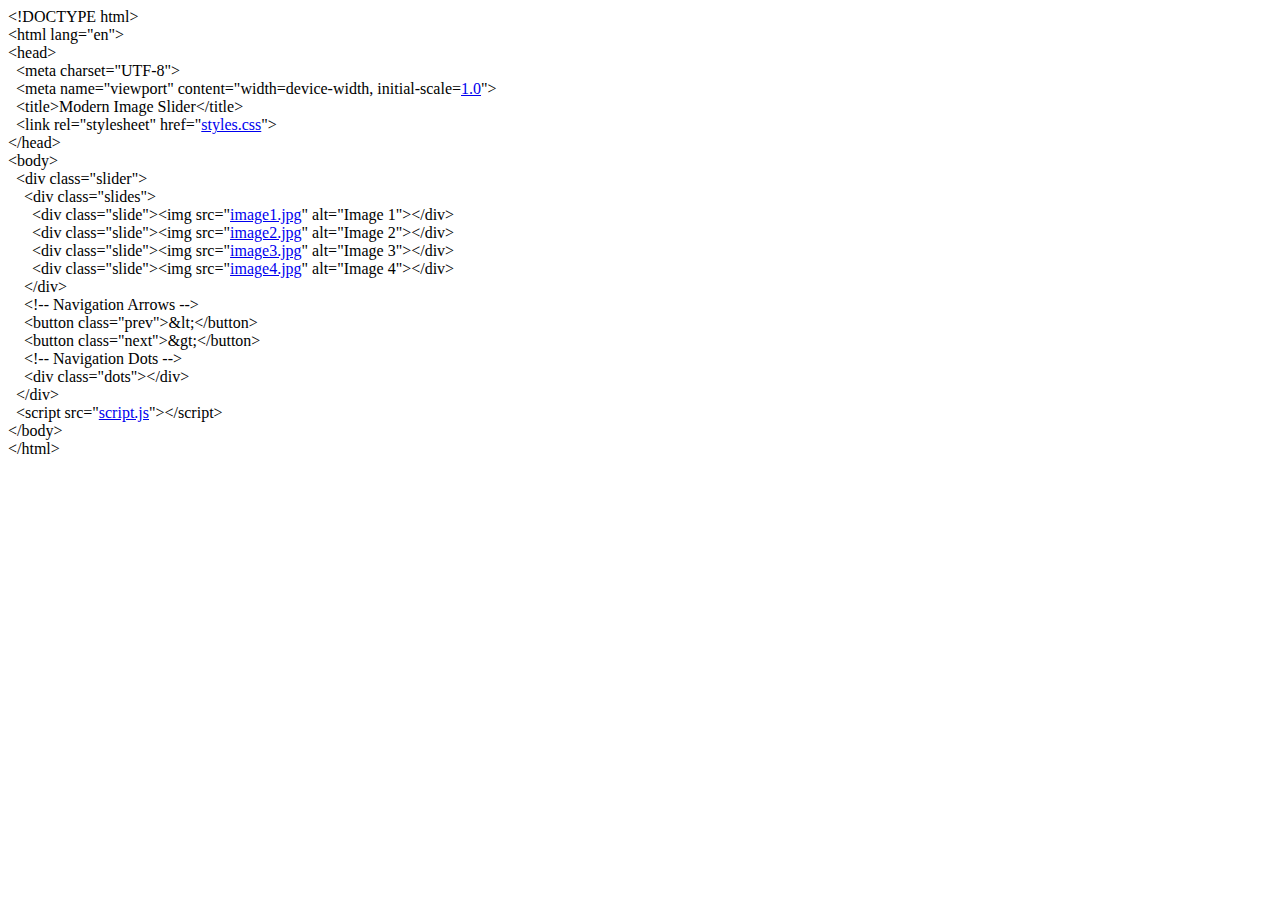
<file: img/sketches/896.html>
<html><head><meta http-equiv="Content-Type" content="text/html; charset=UTF-8"/></head><body>&lt;!DOCTYPE html&gt;<br>&lt;html lang="en"&gt;<br>&lt;head&gt;<br>&nbsp; &lt;meta charset="UTF-8"&gt;<br>&nbsp; &lt;meta name="viewport" content="width=device-width, initial-scale=<a href="tel:1.0">1.0</a>"&gt;<br>&nbsp; &lt;title&gt;Modern Image Slider&lt;/title&gt;<br>&nbsp; &lt;link rel="stylesheet" href="<a href="http://styles.css">styles.css</a>"&gt;<br>&lt;/head&gt;<br>&lt;body&gt;<br>&nbsp; &lt;div class="slider"&gt;<br>&nbsp;&nbsp;&nbsp; &lt;div class="slides"&gt;<br>&nbsp;&nbsp;&nbsp;&nbsp;&nbsp; &lt;div class="slide"&gt;&lt;img src="<a href="http://image1.jpg">image1.jpg</a>" alt="Image 1"&gt;&lt;/div&gt;<br>&nbsp;&nbsp;&nbsp;&nbsp;&nbsp; &lt;div class="slide"&gt;&lt;img src="<a href="http://image2.jpg">image2.jpg</a>" alt="Image 2"&gt;&lt;/div&gt;<br>&nbsp;&nbsp;&nbsp;&nbsp;&nbsp; &lt;div class="slide"&gt;&lt;img src="<a href="http://image3.jpg">image3.jpg</a>" alt="Image 3"&gt;&lt;/div&gt;<br>&nbsp;&nbsp;&nbsp;&nbsp;&nbsp; &lt;div class="slide"&gt;&lt;img src="<a href="http://image4.jpg">image4.jpg</a>" alt="Image 4"&gt;&lt;/div&gt;<br>&nbsp;&nbsp;&nbsp; &lt;/div&gt;<br>&nbsp;&nbsp;&nbsp; &lt;!-- Navigation Arrows --&gt;<br>&nbsp;&nbsp;&nbsp; &lt;button class="prev"&gt;&amp;lt;&lt;/button&gt;<br>&nbsp;&nbsp;&nbsp; &lt;button class="next"&gt;&amp;gt;&lt;/button&gt;<br>&nbsp;&nbsp;&nbsp; &lt;!-- Navigation Dots --&gt;<br>&nbsp;&nbsp;&nbsp; &lt;div class="dots"&gt;&lt;/div&gt;<br>&nbsp; &lt;/div&gt;<br>&nbsp; &lt;script src="<a href="http://script.js">script.js</a>"&gt;&lt;/script&gt;<br>&lt;/body&gt;<br>&lt;/html&gt;</body></html>
</file>
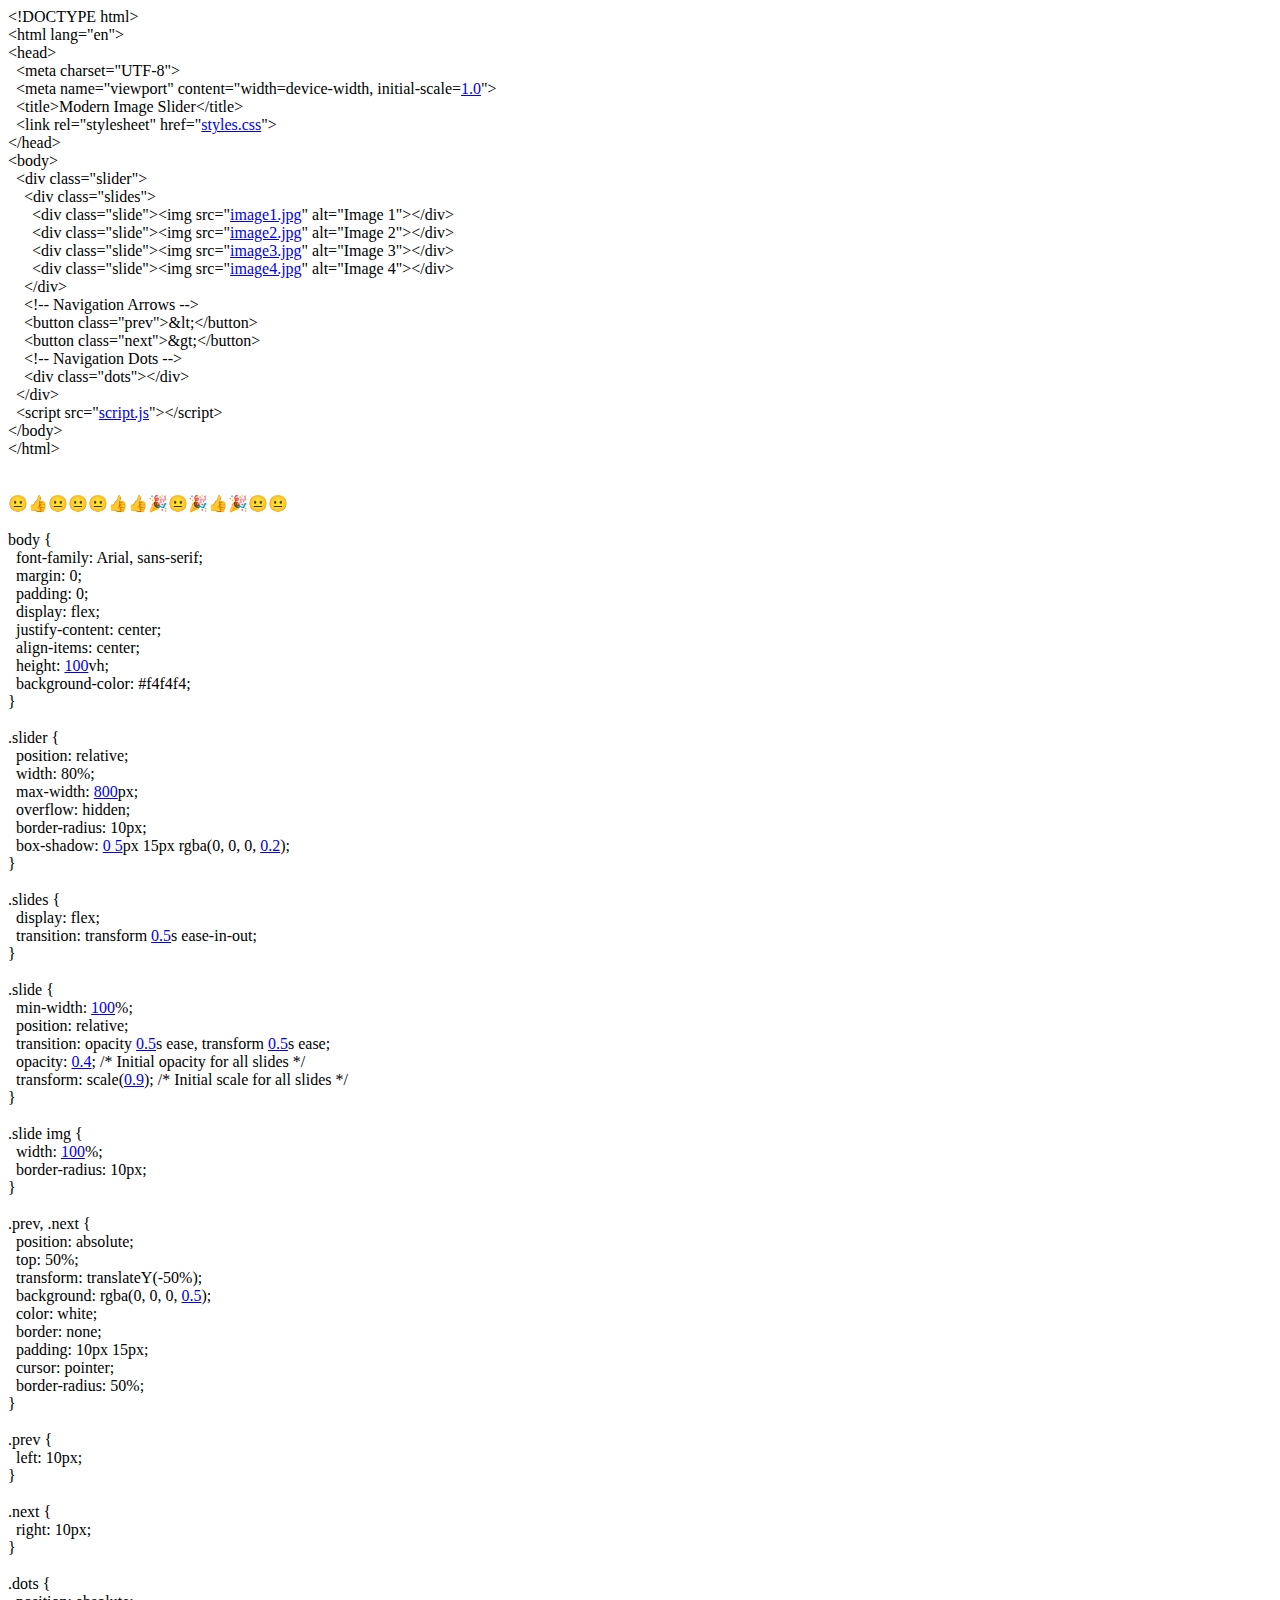
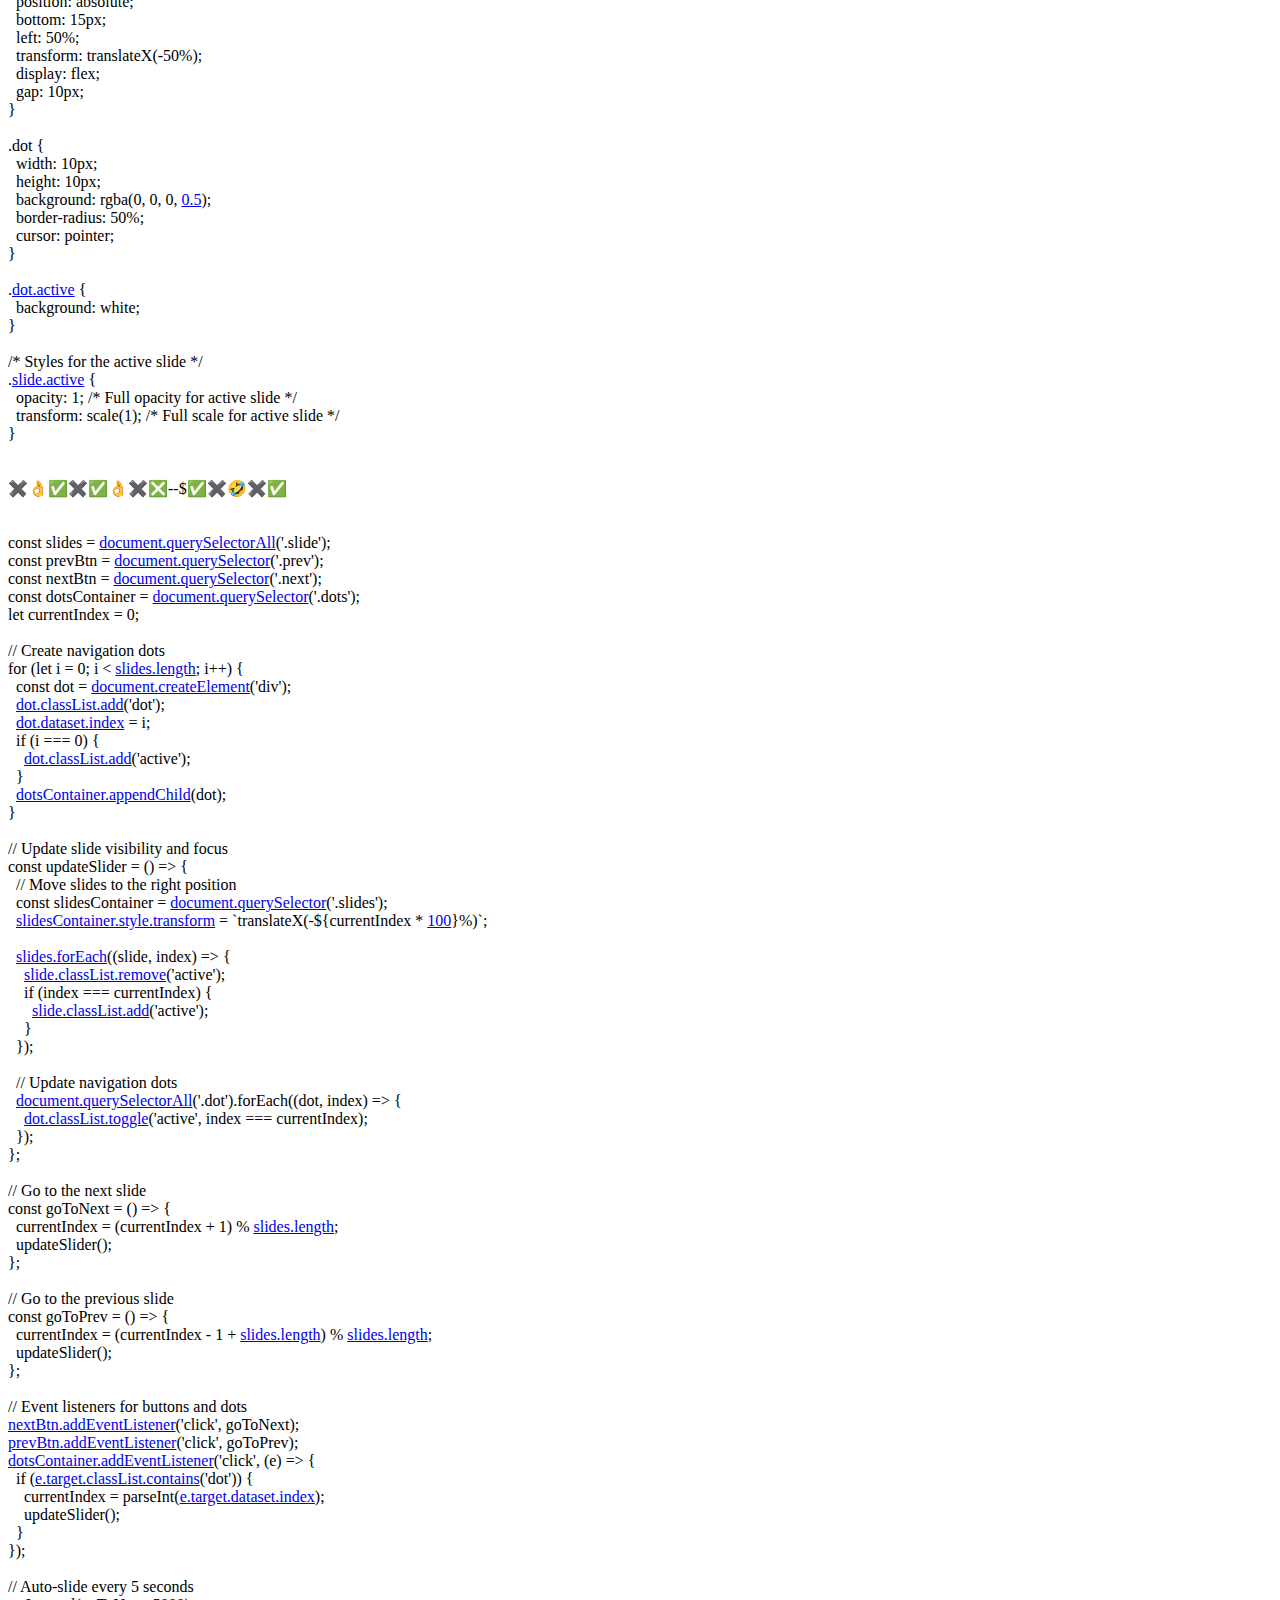
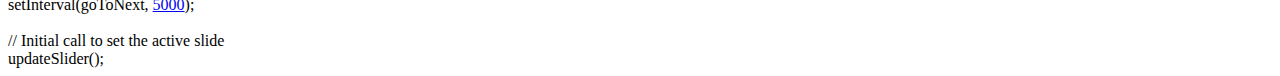
<file: img/sketches/bluetooth_content_share.html>
<html><head><meta http-equiv="Content-Type" content="text/html; charset=UTF-8"/></head><body>&lt;!DOCTYPE html&gt;<br>&lt;html lang="en"&gt;<br>&lt;head&gt;<br>&nbsp; &lt;meta charset="UTF-8"&gt;<br>&nbsp; &lt;meta name="viewport" content="width=device-width, initial-scale=<a href="tel:1.0">1.0</a>"&gt;<br>&nbsp; &lt;title&gt;Modern Image Slider&lt;/title&gt;<br>&nbsp; &lt;link rel="stylesheet" href="<a href="http://styles.css">styles.css</a>"&gt;<br>&lt;/head&gt;<br>&lt;body&gt;<br>&nbsp; &lt;div class="slider"&gt;<br>&nbsp;&nbsp;&nbsp; &lt;div class="slides"&gt;<br>&nbsp;&nbsp;&nbsp;&nbsp;&nbsp; &lt;div class="slide"&gt;&lt;img src="<a href="http://image1.jpg">image1.jpg</a>" alt="Image 1"&gt;&lt;/div&gt;<br>&nbsp;&nbsp;&nbsp;&nbsp;&nbsp; &lt;div class="slide"&gt;&lt;img src="<a href="http://image2.jpg">image2.jpg</a>" alt="Image 2"&gt;&lt;/div&gt;<br>&nbsp;&nbsp;&nbsp;&nbsp;&nbsp; &lt;div class="slide"&gt;&lt;img src="<a href="http://image3.jpg">image3.jpg</a>" alt="Image 3"&gt;&lt;/div&gt;<br>&nbsp;&nbsp;&nbsp;&nbsp;&nbsp; &lt;div class="slide"&gt;&lt;img src="<a href="http://image4.jpg">image4.jpg</a>" alt="Image 4"&gt;&lt;/div&gt;<br>&nbsp;&nbsp;&nbsp; &lt;/div&gt;<br>&nbsp;&nbsp;&nbsp; &lt;!-- Navigation Arrows --&gt;<br>&nbsp;&nbsp;&nbsp; &lt;button class="prev"&gt;&amp;lt;&lt;/button&gt;<br>&nbsp;&nbsp;&nbsp; &lt;button class="next"&gt;&amp;gt;&lt;/button&gt;<br>&nbsp;&nbsp;&nbsp; &lt;!-- Navigation Dots --&gt;<br>&nbsp;&nbsp;&nbsp; &lt;div class="dots"&gt;&lt;/div&gt;<br>&nbsp; &lt;/div&gt;<br>&nbsp; &lt;script src="<a href="http://script.js">script.js</a>"&gt;&lt;/script&gt;<br>&lt;/body&gt;<br>&lt;/html&gt;<br><br><br>😐👍😐😐😐👍👍🎉😐🎉👍🎉😐😐<br><br>body {<br>&nbsp; font-family: Arial, sans-serif;<br>&nbsp; margin: 0;<br>&nbsp; padding: 0;<br>&nbsp; display: flex;<br>&nbsp; justify-content: center;<br>&nbsp; align-items: center;<br>&nbsp; height: <a href="tel:100">100</a>vh;<br>&nbsp; background-color: #f4f4f4;<br>}<br><br>.slider {<br>&nbsp; position: relative;<br>&nbsp; width: 80%;<br>&nbsp; max-width: <a href="tel:800">800</a>px;<br>&nbsp; overflow: hidden;<br>&nbsp; border-radius: 10px;<br>&nbsp; box-shadow: <a href="tel:0 5">0 5</a>px 15px rgba(0, 0, 0, <a href="tel:0.2">0.2</a>);<br>}<br><br>.slides {<br>&nbsp; display: flex;<br>&nbsp; transition: transform <a href="tel:0.5">0.5</a>s ease-in-out;<br>}<br><br>.slide {<br>&nbsp; min-width: <a href="tel:100">100</a>%;<br>&nbsp; position: relative;<br>&nbsp; transition: opacity <a href="tel:0.5">0.5</a>s ease, transform <a href="tel:0.5">0.5</a>s ease;<br>&nbsp; opacity: <a href="tel:0.4">0.4</a>; /* Initial opacity for all slides */<br>&nbsp; transform: scale(<a href="tel:0.9">0.9</a>); /* Initial scale for all slides */<br>}<br><br>.slide img {<br>&nbsp; width: <a href="tel:100">100</a>%;<br>&nbsp; border-radius: 10px;<br>}<br><br>.prev, .next {<br>&nbsp; position: absolute;<br>&nbsp; top: 50%;<br>&nbsp; transform: translateY(-50%);<br>&nbsp; background: rgba(0, 0, 0, <a href="tel:0.5">0.5</a>);<br>&nbsp; color: white;<br>&nbsp; border: none;<br>&nbsp; padding: 10px 15px;<br>&nbsp; cursor: pointer;<br>&nbsp; border-radius: 50%;<br>}<br><br>.prev {<br>&nbsp; left: 10px;<br>}<br><br>.next {<br>&nbsp; right: 10px;<br>}<br><br>.dots {<br>&nbsp; position: absolute;<br>&nbsp; bottom: 15px;<br>&nbsp; left: 50%;<br>&nbsp; transform: translateX(-50%);<br>&nbsp; display: flex;<br>&nbsp; gap: 10px;<br>}<br><br>.dot {<br>&nbsp; width: 10px;<br>&nbsp; height: 10px;<br>&nbsp; background: rgba(0, 0, 0, <a href="tel:0.5">0.5</a>);<br>&nbsp; border-radius: 50%;<br>&nbsp; cursor: pointer;<br>}<br><br>.<a href="http://dot.active">dot.active</a> {<br>&nbsp; background: white;<br>}<br><br>/* Styles for the active slide */<br>.<a href="http://slide.active">slide.active</a> {<br>&nbsp; opacity: 1; /* Full opacity for active slide */<br>&nbsp; transform: scale(1); /* Full scale for active slide */<br>}<br><br><br>✖️👌✅✖️✅👌✖️❎--$✅✖️🤣✖️✅<br><br><br>const slides = <a href="http://document.querySelectorAll">document.querySelectorAll</a>('.slide');<br>const prevBtn = <a href="http://document.querySelector">document.querySelector</a>('.prev');<br>const nextBtn = <a href="http://document.querySelector">document.querySelector</a>('.next');<br>const dotsContainer = <a href="http://document.querySelector">document.querySelector</a>('.dots');<br>let currentIndex = 0;<br><br>// Create navigation dots<br>for (let i = 0; i &lt; <a href="http://slides.length">slides.length</a>; i++) {<br>&nbsp; const dot = <a href="http://document.createElement">document.createElement</a>('div');<br>&nbsp; <a href="http://dot.classList.add">dot.classList.add</a>('dot');<br>&nbsp; <a href="http://dot.dataset.index">dot.dataset.index</a> = i;<br>&nbsp; if (i === 0) {<br>&nbsp;&nbsp;&nbsp; <a href="http://dot.classList.add">dot.classList.add</a>('active');<br>&nbsp; }<br>&nbsp; <a href="http://dotsContainer.appendChild">dotsContainer.appendChild</a>(dot);<br>}<br><br>// Update slide visibility and focus<br>const updateSlider = () =&gt; {<br>&nbsp; // Move slides to the right position<br>&nbsp; const slidesContainer = <a href="http://document.querySelector">document.querySelector</a>('.slides');<br>&nbsp; <a href="http://slidesContainer.style.transform">slidesContainer.style.transform</a> = `translateX(-${currentIndex * <a href="tel:100">100</a>}%)`;<br><br>&nbsp; <a href="http://slides.forEach">slides.forEach</a>((slide, index) =&gt; {<br>&nbsp;&nbsp;&nbsp; <a href="http://slide.classList.remove">slide.classList.remove</a>('active');<br>&nbsp;&nbsp;&nbsp; if (index === currentIndex) {<br>&nbsp;&nbsp;&nbsp;&nbsp;&nbsp; <a href="http://slide.classList.add">slide.classList.add</a>('active');<br>&nbsp;&nbsp;&nbsp; }<br>&nbsp; });<br><br>&nbsp; // Update navigation dots<br>&nbsp; <a href="http://document.querySelectorAll">document.querySelectorAll</a>('.dot').forEach((dot, index) =&gt; {<br>&nbsp;&nbsp;&nbsp; <a href="http://dot.classList.toggle">dot.classList.toggle</a>('active', index === currentIndex);<br>&nbsp; });<br>};<br><br>// Go to the next slide<br>const goToNext = () =&gt; {<br>&nbsp; currentIndex = (currentIndex + 1) % <a href="http://slides.length">slides.length</a>;<br>&nbsp; updateSlider();<br>};<br><br>// Go to the previous slide<br>const goToPrev = () =&gt; {<br>&nbsp; currentIndex = (currentIndex - 1 + <a href="http://slides.length">slides.length</a>) % <a href="http://slides.length">slides.length</a>;<br>&nbsp; updateSlider();<br>};<br><br>// Event listeners for buttons and dots<br><a href="http://nextBtn.addEventListener">nextBtn.addEventListener</a>('click', goToNext);<br><a href="http://prevBtn.addEventListener">prevBtn.addEventListener</a>('click', goToPrev);<br><a href="http://dotsContainer.addEventListener">dotsContainer.addEventListener</a>('click', (e) =&gt; {<br>&nbsp; if (<a href="http://e.target.classList.contains">e.target.classList.contains</a>('dot')) {<br>&nbsp;&nbsp;&nbsp; currentIndex = parseInt(<a href="http://e.target.dataset.index">e.target.dataset.index</a>);<br>&nbsp;&nbsp;&nbsp; updateSlider();<br>&nbsp; }<br>});<br><br>// Auto-slide every 5 seconds<br>setInterval(goToNext, <a href="tel:5000">5000</a>);<br><br>// Initial call to set the active slide<br>updateSlider();</body></html>
</file>
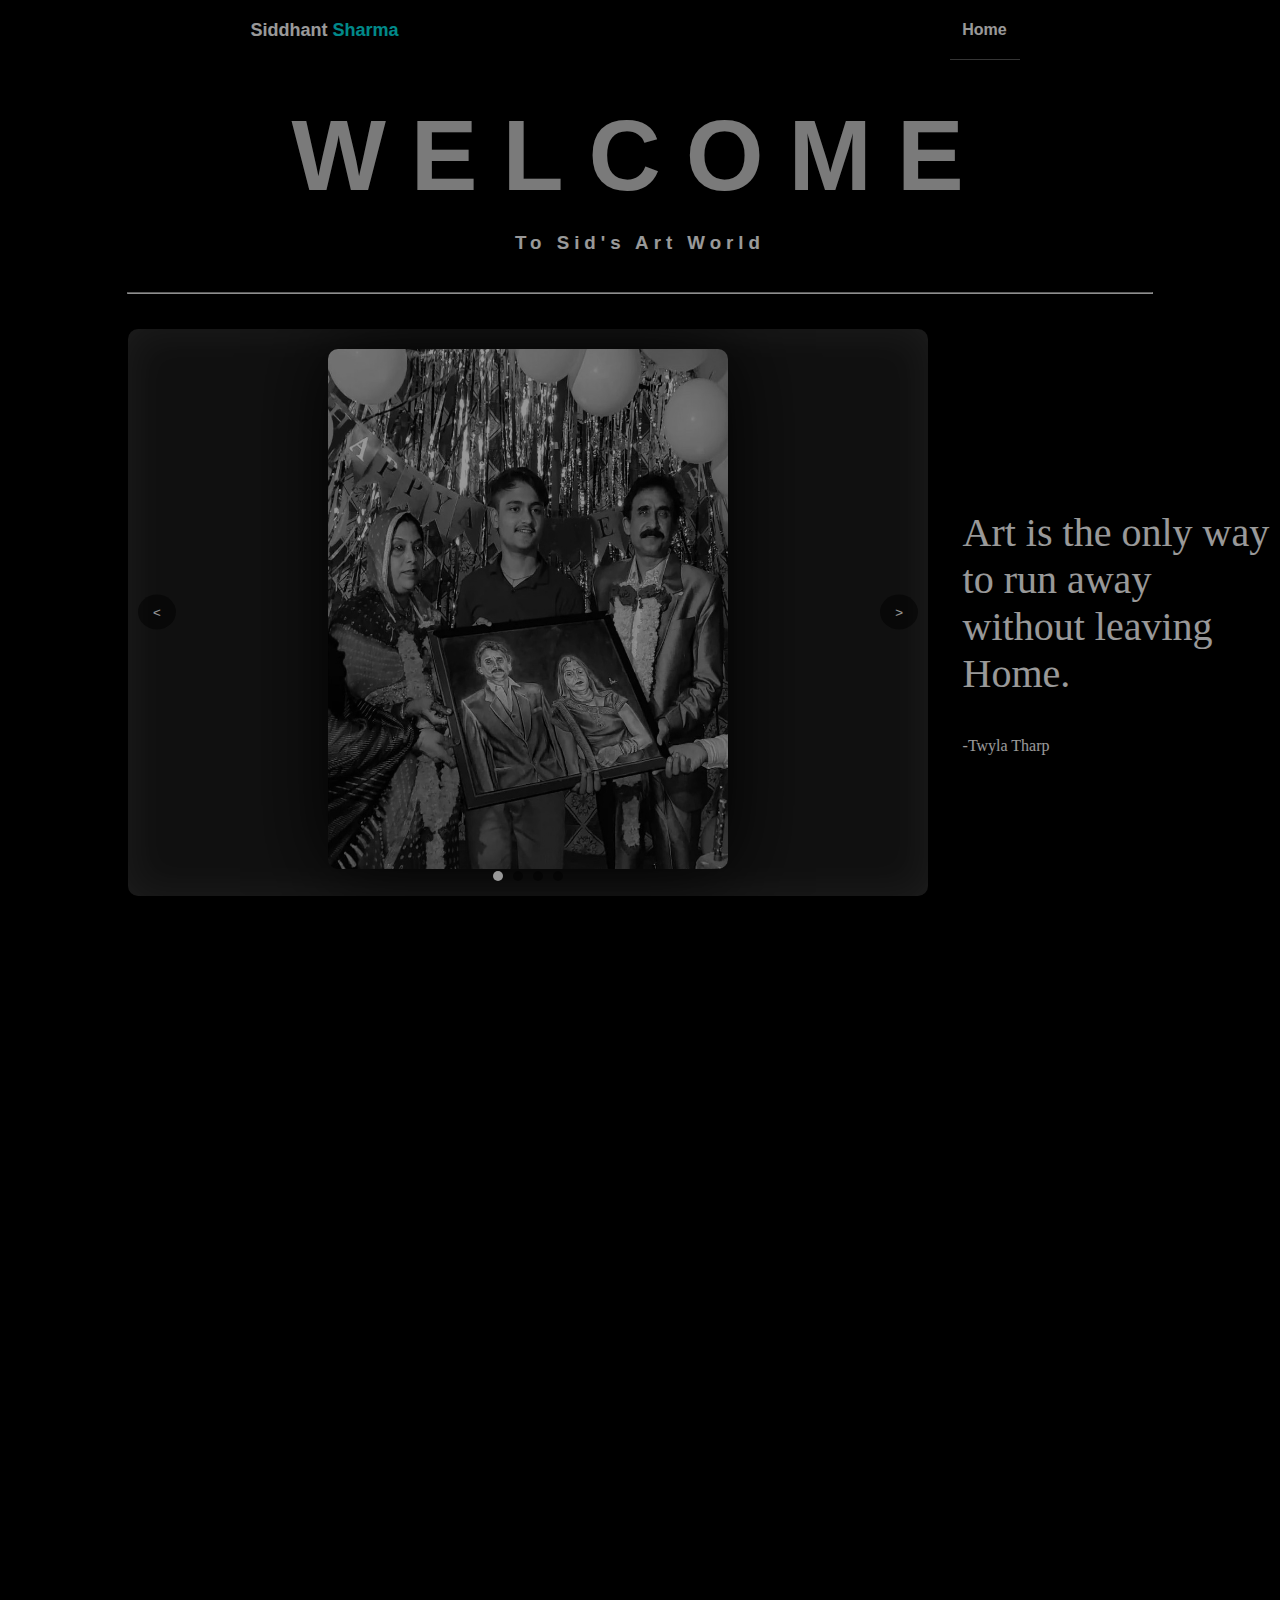
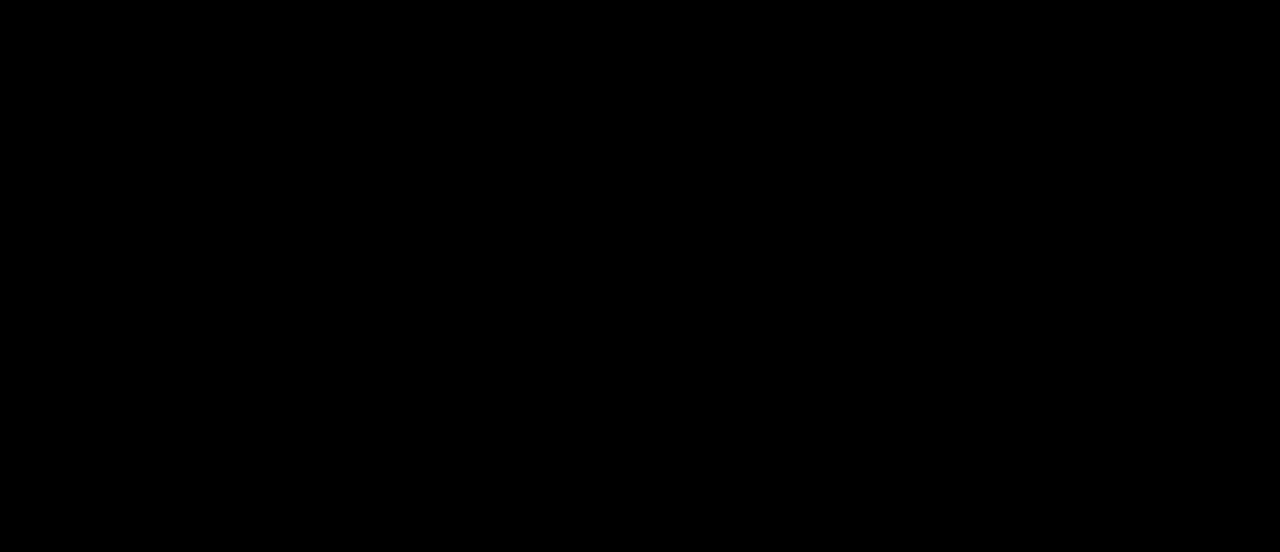
<file: portfolio/html/ArtSection.html>
<!DOCTYPE html>
<html lang="en">
  <head>
    <meta charset="UTF-8" />
    <meta name="viewport" content="width=device-width, initial-scale=1.0" />
    <title>Art Section - Siddhant Portfolio</title>
    <link rel="stylesheet" href="../style/artSection.css" />
    <style>
         ::-webkit-scrollbar{
    background: rgba(255, 255, 255, 0.066); 
    width: 8px;
    
      }
      ::-webkit-scrollbar-thumb{
        background: rgba(0, 255, 255, 0.073);
        border-radius: 20px;
        transition: all ease 0.5s;
      }
      ::-webkit-scrollbar-thumb:hover{
        background: rgba(0, 255, 255, 0.724);
      }
      ::-webkit-scrollbar-thumb:active{
        background: red;
      }
    </style>
  </head>
  <body>
    <nav>
      <span class="first_name"
        >Siddhant <span class="last_name">Sharma</span></span
      >
      <span class="side-nav" onclick="side_nav()">+</span>
      <ul>
        <li class="home" onmouseenter="home()" onmouseleave="home_out()" onclick="Home()">
          Home
        </li>

      </ul>
    </nav>
    <div class="lowerBody">
      <div class="greetCont">
        <h2 class="welcome">
          Welcome
          <h3 class="greet">To Sid's Art World</h3>
        </h2>
        <hr />
      </div>
      <div class="padForSlider">
        <div class="slider">
          <div class="slides">
            <div class="slide">
              <img
                style="filter: grayscale(100%); height: 520px; margin-top: 20px"
                src="../img/sketches/SaveVid.Net_288575894_1044209073121305_4766058403769116578_n.jpg"
                alt="Image 1"
              />
            </div>
            <div class="slide">
              <img
                src="../img/sketches/SaveVid.Net_270718173_3064786793735490_4269388952733007254_n.jpg"
                alt="Image 2"
              />
            </div>
            <div class="slide">
              <img
                src="../img/sketches/SaveVid.Net_278610285_514579516783940_9077529787393416819_n.jpg"
                alt="Image 3"
              />
            </div>
            <div class="slide">
              <img
                src="../img/sketches/SaveVid.Net_279168450_718417482516933_1055140066802601265_n.jpg"
                alt="Image 4"
              />
            </div>
          </div>
          <!-- Navigation Arrows -->
          <button class="prev">&lt;</button>
          <button class="next">&gt;</button>
          <!-- Navigation Dots -->
          <div class="dots"></div>
        </div>
        <div class="quote">
            <div>
            <p>Art is the only way to run away without leaving Home. </p>
            <span>-Twyla Tharp</span>
        </div>
        </div>

      </div>
      <div class="artWorks">
        <img
          src="../img/sketches/SaveVid.Net_202154527_522636185593132_7656789176196429654_n.jpg"
          alt=""
        />
        <img
          src="../img/sketches/SaveVid.Net_209619009_840276633540299_3768691466027594543_n.jpg"
          alt=""
        />
        <img
          src="../img/sketches/SaveVid.Net_270718173_3064786793735490_4269388952733007254_n.jpg"
          alt=""
        />
        <img
          src="../img/sketches/SaveVid.Net_278610285_514579516783940_9077529787393416819_n.jpg"
          alt=""
        />
        <img
          src="../img/sketches/SaveVid.Net_288575894_1044209073121305_4766058403769116578_n.jpg"
          alt=""
        />
        <img
          src="../img/sketches/SaveVid.Net_279168450_718417482516933_1055140066802601265_n.jpg"
          alt=""
        />
        <img
          src="../img/sketches/SaveVid.Net_312174888_403640545294922_8313655449183909494_n.jpg"
          alt=""
        />
        <img
          src="../img/sketches/SaveVid.Net_419013544_419208903766478_6000229615519799730_n.jpg"
          alt=""
        />
      </div>
      
      <footer>
        <div>
            <h3>See More ...</h3>
        </div>
        <div>
            <p>For More Art Works You have to visit my Instagram Page</p>
        </div>
        <div>
            <span>
               <a href="https://www.instagram.com/siddhant_artz_/"> <img src="../img/white-insta.png" alt=""> siddhant_artz</a>
            </span>
        </div>
      </footer>
    </div>
  </body>
  <script src="../scripts/script.js"></script>
  <script>
    const slides = document.querySelectorAll(".slide");
    const prevBtn = document.querySelector(".prev");
    const nextBtn = document.querySelector(".next");
    const dotsContainer = document.querySelector(".dots");
    let currentIndex = 0;

    // Create navigation dots
    for (let i = 0; i < slides.length; i++) {
      const dot = document.createElement("div");
      dot.classList.add("dot");
      dot.dataset.index = i;
      if (i === 0) {
        dot.classList.add("active");
      }
      dotsContainer.appendChild(dot);
    }

    // Update slide visibility and focus
    const updateSlider = () => {
      // Move slides to the right position
      const slidesContainer = document.querySelector(".slides");
      slidesContainer.style.transform = `translateX(-${currentIndex * 100}%)`;

      slides.forEach((slide, index) => {
        slide.classList.remove("active");
        if (index === currentIndex) {
          slide.classList.add("active");
        }
      });

      // Update navigation dots
      document.querySelectorAll(".dot").forEach((dot, index) => {
        dot.classList.toggle("active", index === currentIndex);
      });
    };

    // Go to the next slide
    const goToNext = () => {
      currentIndex = (currentIndex + 1) % slides.length;
      updateSlider();
    };

    // Go to the previous slide
    const goToPrev = () => {
      currentIndex = (currentIndex - 1 + slides.length) % slides.length;
      updateSlider();
    };

    // Event listeners for buttons and dots
    nextBtn.addEventListener("click", goToNext);
    prevBtn.addEventListener("click", goToPrev);
    dotsContainer.addEventListener("click", (e) => {
      if (e.target.classList.contains("dot")) {
        currentIndex = parseInt(e.target.dataset.index);
        updateSlider();
      }
    });

    // Auto-slide every 5 seconds
    setInterval(goToNext, 5000);

    // Initial call to set the active slide
    updateSlider();
  </script>
</html>
</file>
<file: style/artSection.css>
:root{
    --s-color:rgb(1, 229, 229);
}
*{
    scroll-behavior: smooth;
}

body,html{
    scroll-behavior: smooth;
    scroll-padding: 20rem;
    padding: 0;
    margin: 0;
    height: 100%;
    width: 100%;
    background: #000000;
    color: white;
    overflow-x: hidden;

}
nav>ul,nav>span{
    display: flex;
    list-style: none;
    font-size: 16px;
    font-family: 'Gill Sans', 'Gill Sans MT', Calibri, 'Trebuchet MS', sans-serif;
    font-weight: 550;
    
}
nav>span{
    font-size: 18px;
}
nav>ul>li:hover{
    color: var(--s-color);
    font-size: 18px;
    border-bottom: 3px solid var(--s-color);

}
.last_name{
    color: var(--s-color);
    margin-left: 5px;
}

nav>ul>li{
    transition: all  ease 0.2s;
    margin: 0 10px;
    display: flex;
    justify-content: center;
    width: 30px;
    padding: 20px 20px;
    cursor: pointer;
    border-bottom: 1px solid rgba(255, 255, 255, 0.346);
}
nav{
    background-color: rgba(0, 0, 0, 0.924);
    margin: 0;
    height: 60px;
    align-items: center;
    display: flex;
    justify-content: space-around;
}
nav>.side-nav{
    display: none;
}
.close-side-nav{
    display: none;
}
nav>ul>li>img{
    filter:drop-shadow( 0 0 10px var(--s-color));    
    fill: var(--s-color) ;
    color: white;
    height: 25px;
    
}

.home {
    transition: all ease 0.2s;
}

        


    /* -------------------------ArtSection------------------------- */

    .lowerBody{
        height: calc(100%);
        width: calc(100%);
        margin: 0;        
    }
    .greetCont{
        position: relative;
        margin-top: -82px;
    
    }
    .welcome{
        opacity: 80%;
        display: flex;
        text-transform: uppercase;
        justify-content: center;
        align-items: center;
        letter-spacing: 25px;
        font-size: 100px;
        padding: 0;
        margin-bottom: 0;
        margin-top: 120px;

        font-family:'Gill Sans', 'Gill Sans MT', Calibri, 'Trebuchet MS', sans-serif;
    }
    .greet{
        letter-spacing: 5px;
        display: flex;
        justify-content: center;
        align-items: center;
        margin-bottom: 3%;
        
        font-family: 'Lucida Sans', 'Lucida Sans Regular', 'Lucida Grande', 'Lucida Sans Unicode', Geneva, Verdana, sans-serif;

    }
    hr{
        width: 80%;
        background-color: aliceblue;
       
    }
    .artWorks{
        padding:5% 10%;
        margin-left: 5%;

    }
    .artWorks img{
        padding: 2%;
        border-radius: 40px;
        max-width: 200px;
        -webkit-border-radius: 40px;
        -moz-border-radius: 40px;
        -ms-border-radius: 40px;
        filter: brightness(65%) blur(2px) ;
        -o-border-radius: 40px;
        -webkit-filter: brightness(65%) blur(2px) ;
        transition: all ease 0.3s;
        -webkit-transition: all ease 0.3s;
        -moz-transition: all ease 0.3s;
        -ms-transition: all ease 0.3s;
        -o-transition: all ease 0.3s;
}
.artWorks img:hover{
    cursor: none;
    border-radius: 20px;
    transform: scale(1.2);
    filter: brightness(100%);
    -webkit-transform: scale(1.2);
    -moz-transform: scale(1.2);
    -ms-transform: scale(1.2);
    -o-transform: scale(1.2);
    -webkit-filter: brightness(100%);
    -webkit-border-radius: 20px;
    -moz-border-radius: 20px;
    -ms-border-radius: 20px;
    -o-border-radius: 20px;
}
.artWorks img:not(:hover){
    filter: blur(80);
    -webkit-filter: blur(80);
}

footer{
    background-image: linear-gradient(0deg,rgba(84, 249, 249, 0.441),black);
    height: 150px;
    color: #ffffff;
    
}
footer h3{
    height: 0;
    font-size: 40px;
    font-family: 'Gill Sans', 'Gill Sans MT', Calibri, 'Trebuchet MS', sans-serif;
    
}
footer p {
    font-family: 'Gill Sans', 'Gill Sans MT', Calibri, 'Trebuchet MS', sans-serif;
}
footer div {
    margin-top: -5px;
    display: flex;
    justify-content: center;
    align-items: center;
}
footer div a {
    color: #ffffff;
    display: flex;
    align-items: center;
    text-decoration: none;
}
footer div a img{
    margin-right: 5px;
    margin-left: -30px;
    height: 20px;
}


/* ------------slider--------------- */
.quote{
    width: 30%;
    display: flex;
    align-items: center;
    height: calc(100);
 
    
}
.quote div {
    margin-left: 10% ;

}
.quote p{
    font-size: 40px;
}

.padForSlider{
    display: flex;
    padding-left: 10%;
    position: relative;
    top: 3%;
}
.slider {
 
    background: rgba(255, 255, 255, 0.106);
    position: relative;
    width: 80%;
    max-width: 800px;
    overflow: hidden;
    border-radius: 10px;
    box-shadow: inset 0 0px 40px rgba(255, 255, 255, 0.103);

}
  
  .slides {
    display: flex;
    transition: transform 0.5s ease-in-out;
  }
  
  .slide {
    display: flex;
    justify-content: center;
    min-width: 100%;
    position: relative;
    transition: opacity 0.5s ease, transform 0.5s ease;
    opacity: 0.4; /* Initial opacity for all slides */
    transform: scale(0.9); /* Initial scale for all slides */
  }
  
  .slide img {
    max-width: 50%;
    border-radius: 10px;
  }
  
  .prev, .next {
    position: absolute;
    top: 50%;
    transform: translateY(-50%);
    background: rgba(0, 0, 0, 0.5);
    color: white;
    border: none;
    padding: 10px 15px;
    cursor: pointer;
    border-radius: 50%;
  }
  
  .prev {
    left: 10px;
  }
  
  .next {
    right: 10px;
  }
  
  .dots {
    position: absolute;
    bottom: 15px;
    left: 50%;
    transform: translateX(-50%);
    display: flex;
    gap: 10px;
  }
  
  .dot {
    width: 10px;
    height: 10px;
    background: rgba(0, 0, 0, 0.5);
    border-radius: 50%;
    cursor: pointer;
  }
  
  .dot.active {
    background: white;
  }
  
  /* Styles for the active slide */
  .slide.active {
    filter: drop-shadow(0 0 40px black);
    opacity: 1;
    /*Fullopacityforactiveslide*/transform: scale(1);
    /*Fullscaleforactiveslide*/
    -webkit-filter: drop-shadow(0 0 40px black);
}
  
  
html {

    scroll-behavior: smooth;
}
</file>
<file: portfolio/style/artSection.css>
:root{
    --s-color:rgb(1, 229, 229);
}
*{
    scroll-behavior: smooth;
}

body,html{
    scroll-behavior: smooth;
    scroll-padding: 20rem;
    padding: 0;
    margin: 0;
    height: 100%;
    width: 100%;
    background: #000000;
    color: white;
    overflow-x: hidden;

}
nav>ul,nav>span{
    display: flex;
    list-style: none;
    font-size: 16px;
    font-family: 'Gill Sans', 'Gill Sans MT', Calibri, 'Trebuchet MS', sans-serif;
    font-weight: 550;
    
}
nav>span{
    font-size: 18px;
}
nav>ul>li:hover{
    color: var(--s-color);
    font-size: 18px;
    border-bottom: 3px solid var(--s-color);

}
.last_name{
    color: var(--s-color);
    margin-left: 5px;
}

nav>ul>li{
    transition: all  ease 0.2s;
    margin: 0 10px;
    display: flex;
    justify-content: center;
    width: 30px;
    padding: 20px 20px;
    cursor: pointer;
    border-bottom: 1px solid rgba(255, 255, 255, 0.346);
}
nav{
    background-color: rgba(0, 0, 0, 0.924);
    margin: 0;
    height: 60px;
    align-items: center;
    display: flex;
    justify-content: space-around;
}
nav>.side-nav{
    display: none;
}
.close-side-nav{
    display: none;
}
nav>ul>li>img{
    filter:drop-shadow( 0 0 10px var(--s-color));    
    fill: var(--s-color) ;
    color: white;
    height: 25px;
    
}

.home {
    transition: all ease 0.2s;
}

        


    /* -------------------------ArtSection------------------------- */

    .lowerBody{
        height: calc(100%);
        width: calc(100%);
        margin: 0;        
    }
    .greetCont{
        position: relative;
        margin-top: -82px;
    
    }
    .welcome{
        opacity: 80%;
        display: flex;
        text-transform: uppercase;
        justify-content: center;
        align-items: center;
        letter-spacing: 25px;
        font-size: 100px;
        padding: 0;
        margin-bottom: 0;
        margin-top: 120px;

        font-family:'Gill Sans', 'Gill Sans MT', Calibri, 'Trebuchet MS', sans-serif;
    }
    .greet{
        letter-spacing: 5px;
        display: flex;
        justify-content: center;
        align-items: center;
        margin-bottom: 3%;
        
        font-family: 'Lucida Sans', 'Lucida Sans Regular', 'Lucida Grande', 'Lucida Sans Unicode', Geneva, Verdana, sans-serif;

    }
    hr{
        width: 80%;
        background-color: aliceblue;
       
    }
    .artWorks{
        padding:5% 10%;
        margin-left: 5%;

    }
    .artWorks img{
        padding: 2%;
        border-radius: 40px;
        max-width: 200px;
        -webkit-border-radius: 40px;
        -moz-border-radius: 40px;
        -ms-border-radius: 40px;
        filter: brightness(65%) blur(2px) ;
        -o-border-radius: 40px;
        -webkit-filter: brightness(65%) blur(2px) ;
        transition: all ease 0.3s;
        -webkit-transition: all ease 0.3s;
        -moz-transition: all ease 0.3s;
        -ms-transition: all ease 0.3s;
        -o-transition: all ease 0.3s;
}
.artWorks img:hover{
    cursor: none;
    border-radius: 20px;
    transform: scale(1.2);
    filter: brightness(100%);
    -webkit-transform: scale(1.2);
    -moz-transform: scale(1.2);
    -ms-transform: scale(1.2);
    -o-transform: scale(1.2);
    -webkit-filter: brightness(100%);
    -webkit-border-radius: 20px;
    -moz-border-radius: 20px;
    -ms-border-radius: 20px;
    -o-border-radius: 20px;
}
.artWorks img:not(:hover){
    filter: blur(80);
    -webkit-filter: blur(80);
}

footer{
    background-image: linear-gradient(0deg,rgba(84, 249, 249, 0.441),black);
    height: 150px;
    color: #ffffff;
    
}
footer h3{
    height: 0;
    font-size: 40px;
    font-family: 'Gill Sans', 'Gill Sans MT', Calibri, 'Trebuchet MS', sans-serif;
    
}
footer p {
    font-family: 'Gill Sans', 'Gill Sans MT', Calibri, 'Trebuchet MS', sans-serif;
}
footer div {
    margin-top: -5px;
    display: flex;
    justify-content: center;
    align-items: center;
}
footer div a {
    color: #ffffff;
    display: flex;
    align-items: center;
    text-decoration: none;
}
footer div a img{
    margin-right: 5px;
    margin-left: -30px;
    height: 20px;
}


/* ------------slider--------------- */
.quote{
    width: 30%;
    display: flex;
    align-items: center;
    height: calc(100);
 
    
}
.quote div {
    margin-left: 10% ;

}
.quote p{
    font-size: 40px;
}

.padForSlider{
    display: flex;
    padding-left: 10%;
    position: relative;
    top: 3%;
}
.slider {
 
    background: rgba(255, 255, 255, 0.106);
    position: relative;
    width: 80%;
    max-width: 800px;
    overflow: hidden;
    border-radius: 10px;
    box-shadow: inset 0 0px 40px rgba(255, 255, 255, 0.103);

}
  
  .slides {
    display: flex;
    transition: transform 0.5s ease-in-out;
  }
  
  .slide {
    display: flex;
    justify-content: center;
    min-width: 100%;
    position: relative;
    transition: opacity 0.5s ease, transform 0.5s ease;
    opacity: 0.4; /* Initial opacity for all slides */
    transform: scale(0.9); /* Initial scale for all slides */
  }
  
  .slide img {
    max-width: 50%;
    border-radius: 10px;
  }
  
  .prev, .next {
    position: absolute;
    top: 50%;
    transform: translateY(-50%);
    background: rgba(0, 0, 0, 0.5);
    color: white;
    border: none;
    padding: 10px 15px;
    cursor: pointer;
    border-radius: 50%;
  }
  
  .prev {
    left: 10px;
  }
  
  .next {
    right: 10px;
  }
  
  .dots {
    position: absolute;
    bottom: 15px;
    left: 50%;
    transform: translateX(-50%);
    display: flex;
    gap: 10px;
  }
  
  .dot {
    width: 10px;
    height: 10px;
    background: rgba(0, 0, 0, 0.5);
    border-radius: 50%;
    cursor: pointer;
  }
  
  .dot.active {
    background: white;
  }
  
  /* Styles for the active slide */
  .slide.active {
    filter: drop-shadow(0 0 40px black);
    opacity: 1;
    /*Fullopacityforactiveslide*/transform: scale(1);
    /*Fullscaleforactiveslide*/
    -webkit-filter: drop-shadow(0 0 40px black);
}
  
  
html {

    scroll-behavior: smooth;
}
</file>
